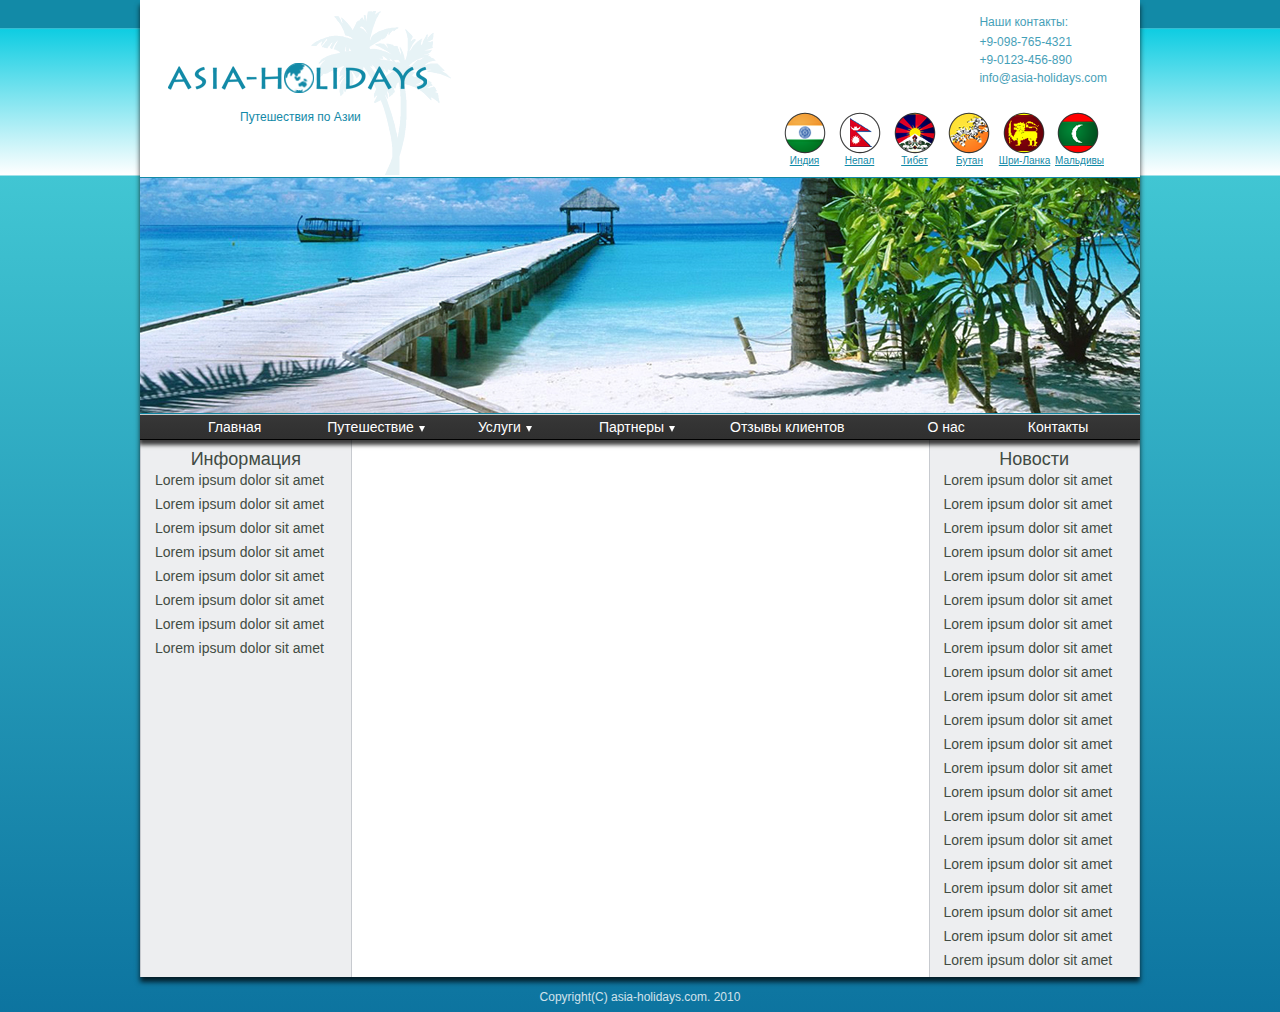
<file: HTML_4/index.html>
<!DOCTYPE html>
<html lang="ru">
<head>
	<meta charset="UTF-8">
	<title>Asia-HOLIDAYS</title>
	<link rel="stylesheet" href="css/reset-min.css">
	<link rel="stylesheet" href="css/style.css">
</head>
<body>
<div class="container-box">
	<header>
		<div class="company clearfix">
			<a href="" class="logo">
				<img src="img\logo.png" alt="logo" title="logo">
				<span>Путешествия по Азии</span>
			</a>
			<div class="contact">
			<div class="telephone">
				<p>Наши контакты:</p>
				<p>+9-098-765-4321</p>
				<p>+9-0123-456-890</p>
				<p>info@asia-holidays.com</p>
			</div>
			<ul class="countries">
				<li><a href="#" class="india">Индия</a></li>
				<li><a href="#"	class="nepal">Непал</a></li>
				<li><a href="#"	class="tibet">Тибет</a></li>
				<li><a href="#"	class="bhutan">Бутан</a></li>
				<li><a href="#"	class="sri-lanka">Шри-Ланка</a></li>
				<li><a href="#"	class="maldives">Мальдивы</a></li>
			</ul>
			</div>
		</div>
	</header>
		<div class="image">
			<img src="img/photo.jpg" alt="photo" title="photo">
		</div>
		<nav class="main-menu">
			<ul>
				<li class="main-page"><a href="#">Главная</a></li>
				<li class="travel-page"><a href="#"  class="triangle">Путешествие</a>
					<ul class="submenu">
						<li><a href="#">Путешествие 1</a></li>
						<li><a href="#">Путешествие 2</a></li>
						<li><a href="#">Путешествие 3</a></li>
						<li><a href="#">Путешествие 4</a></li>
						<li><a href="3">Путешествие 5</a></li>
					</ul>
				</li>
				<li class="service-page"><a href="#" class="triangle">Услуги</a>
					<ul class="submenu">
						<li><a href="#">Услуга 1</a></li>
						<li><a href="#">Услуга 2</a></li>
						<li><a href="#">Услуга 3</a></li>
						<li><a href="#">Услуга 4</a></li>
					</ul>
				</li>
				<li class="partners-page"><a href="#" class="triangle">Партнеры</a>
					<ul class="submenu">
						<li><a href="#">Партнеры 1</a></li>
						<li><a href="#">Партнеры 2</a></li>
						<li><a href="#">Партнеры 3</a></li>
						<li><a href="#">Партнеры 4</a></li>
						<li><a href="#">Партнеры 5</a></li>
					</ul>
				</li>
				<li class="comment-page"><a href="#">Отзывы клиентов</a></li>
				<li class="about-page"><a href="#">О нас</a></li>
				<li class="contact-page"><a href="#">Контакты</a></li>
			</ul>
		</nav>
		
		<div class="container">
			<div class="bg-right">
				<div class="bg-center">
					<div class="bg-left">
						<div class="left-column clearfix">
							<h3>Информация</h3>
							<a href="#">Lorem ipsum dolor sit amet</a>
							<a href="#">Lorem ipsum dolor sit amet</a>
							<a href="#">Lorem ipsum dolor sit amet</a>
							<a href="#">Lorem ipsum dolor sit amet</a>
							<a href="#">Lorem ipsum dolor sit amet</a>
							<a href="#">Lorem ipsum dolor sit amet</a>
							<a href="#">Lorem ipsum dolor sit amet</a>
							<a href="#">Lorem ipsum dolor sit amet</a>	
						</div>
						<div class="center-column clearfix"></div>
						<div class="right-column clearfix">
							<h3>Новости</h3>
							<a href="#">Lorem ipsum dolor sit amet</a>
							<a href="#">Lorem ipsum dolor sit amet</a>
							<a href="#">Lorem ipsum dolor sit amet</a>
							<a href="#">Lorem ipsum dolor sit amet</a>
							<a href="#">Lorem ipsum dolor sit amet</a>
							<a href="#">Lorem ipsum dolor sit amet</a>
							<a href="#">Lorem ipsum dolor sit amet</a>
							<a href="#">Lorem ipsum dolor sit amet</a>
							<a href="#">Lorem ipsum dolor sit amet</a>
							<a href="#">Lorem ipsum dolor sit amet</a>
							<a href="#">Lorem ipsum dolor sit amet</a>
							<a href="#">Lorem ipsum dolor sit amet</a>
							<a href="#">Lorem ipsum dolor sit amet</a>
							<a href="#">Lorem ipsum dolor sit amet</a>
							<a href="#">Lorem ipsum dolor sit amet</a>
							<a href="#">Lorem ipsum dolor sit amet</a>
							<a href="#">Lorem ipsum dolor sit amet</a>
							<a href="#">Lorem ipsum dolor sit amet</a>	
							<a href="#">Lorem ipsum dolor sit amet</a>
							<a href="#">Lorem ipsum dolor sit amet</a>
							<a href="#">Lorem ipsum dolor sit amet</a>
						</div>
					</div>
				</div>
			</div>
		</div>
</div>
<footer>
	<span>Copyright(C) asia-holidays.com. 2010</span>
</footer>
</body>	
</html>
</file>
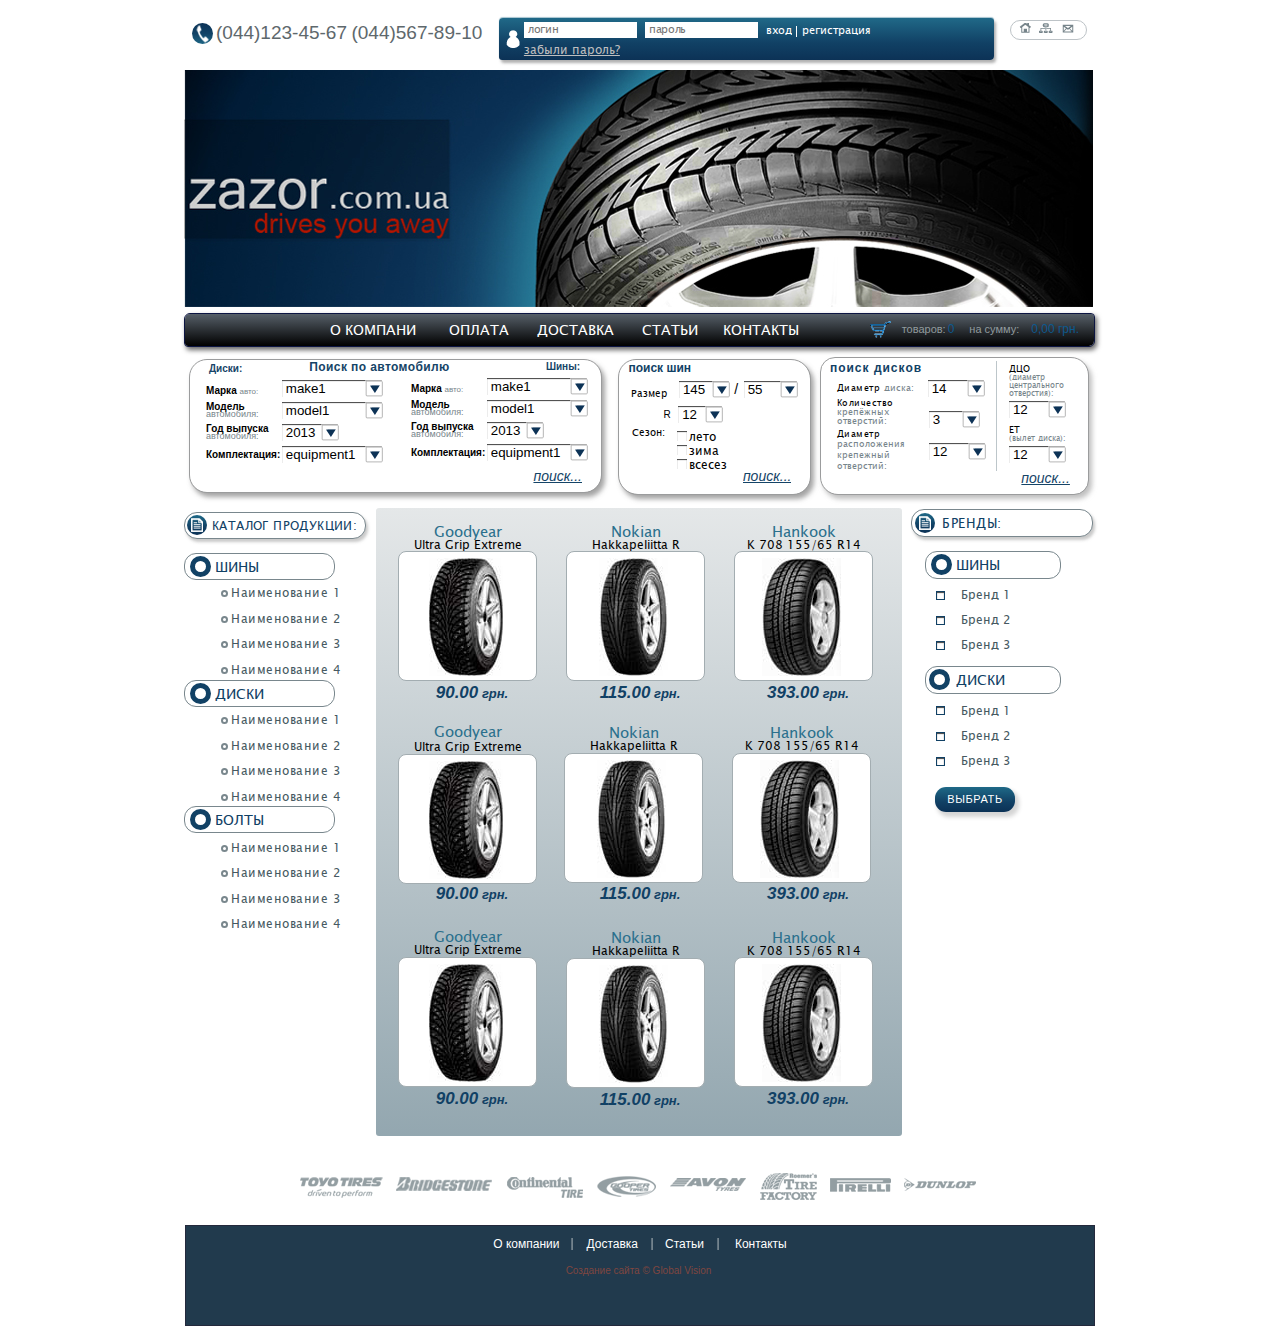
<file: HTML_6/index.html>
<!DOCTYPE html>
<html lang="ru">
<head>
	<meta http-equiv="X-UA-Compatible" content="IE=edge">
	<meta charset="UTF-8">
	<title>ZAZOR</title>
	<link rel="stylesheet" href="css/reset-min.css">
	<link rel="stylesheet" href="css/style.css">
	<meta name="viewport" content="width=device-width, initial-scale=1">
</head>
<body>
	<div class="center">
		<header class="clearfix">
		<div class="phon clearfix">
			<div class="phon-icon"></div>
			<span>(044)123-45-67</span>
			<span>(044)567-89-10</span>
		</div>
		<div class="login">
			<form action="" method="post" class="user-panel">
				<input type="text" name="username" placeholder="логин" class="username">
				<input type="password" name="password" placeholder="пароль" class="password">
				<input type="submit" value="вход" class="submit">
			</form>
			<a href="#" class="registration">регистрация</a>
			<a href="#" class="recover">забыли пароль?</a>
		</div>
		<nav class='navi'>
			<ul class="clearfix">
				<li><a href="#" class="home"></a></li>
				<li><a href="#" class="map"></a></li>
				<li><a href="#" class="message"></a></li>
			</ul>
		</nav>
		<div class="photo-logo">
			<img src="img/photo.jpg" alt="photo" title="photo" class="photo">
			<a href="#" class="logo"></a>
		</div>
		<div class="main-line">
			<nav class="menu">
				<ul class="clearfix">
					<li><a href="#">О компани</a></li>
					<li><a href="#">Оплата</a></li>
					<li><a href="#">Доставка</a></li>
					<li><a href="#">Статьи</a></li>
					<li><a href="#">Контакты</a></li>
				</ul>
			</nav>
			<div class="bag-summary">
				<a href="#"></a>
				<p class="item-p">товаров:<span class="item-count">0</span></p>
				<p class="count-p">на сумму:<span class="count">0,00  грн.</span></p>
			</div>
		</div>
		</header>
		<aside class="search">
			<form action="#" method="post" class="car"><!-- START form .car -->
				<div class="search-header clearfix"><!-- START search-header -->
					<h3 class="car-h3l">Диски:</h3>
					<h2 class="car-h2">Поиск по автомобилю</h2>
					<h3 class="car-h3r">Шины:</h3>
				</div> <!-- END search-header -->
				<div class="select-wrapper"><!-- START select-wrapper -->
					<div class="select-item left"><!-- START select-item left -->
						<div class="make-avto">
							<p>Марка <span class="avto">авто:</span></p>
							<div class="make-wrapper">
								<select name="make" id="make" class="make">
									<option value="">make1</option>
									<option value="">make2</option>
									<option value="">make3</option>
								</select>
								<span class="select-button"></span>
							</div>
						</div>
						<div class="model-avto">
							<p>Модель <span>автомобиля:</span></p>
							<div class="model-wrapper">	
								<select name="model" id="model" class="model">
									<option value="">model1</option>
									<option value="">model2</option>
									<option value="">model3</option>
								</select>
								<span class="select-button"></span>
							</div>
						</div>
						<div class="year-avto">
							<p>Год выпуска <span>автомобиля:</span></p>
							<div class="year-wrapper">		
								<select name="year" id="year" class="year">
									<option value="">2013</option>
									<option value="">2014</option>
									<option value="">2015</option>
								</select>
								<span class="select-button"></span>
							</div>
						</div>
						<div class="equipment-avto">
							<p>Комплектация:</p>
							<div class="equipment-wrapper">	
								<select name="equipment" id="equipment" class="equipment">
									<option value="">equipment1</option>
									<option value="">equipment2</option>
									<option value="">equipment3</option>
								</select>
								<span class="select-button"></span>
							</div>
						</div>
					</div><!-- END select-item left -->
					<div class="select-item right"><!-- START select-item right -->
						<div class="make-avto">
							<p class="make-right">Марка <span class="avto">авто:</span></p>
							<div class="make-wrapper">
								<select name="make" id="make" class="make">
									<option value="">make1</option>
									<option value="">make2</option>
									<option value="">make3</option>
								</select>
								<span class="select-button"></span>
							</div>
						</div>
						<div class="model-avto">
							<p>Модель <span>автомобиля:</span></p>
							<div class="model-wrapper">	
								<select name="model" id="model" class="model">
									<option value="">model1</option>
									<option value="">model2</option>
									<option value="">model3</option>
								</select>
								<span class="select-button"></span>
							</div>
						</div>
						<div class="year-avto">
							<p>Год выпуска <span>автомобиля:</span></p>
							<div class="year-wrapper">		
								<select name="year" id="year" class="year">
									<option value="">2013</option>
									<option value="">2014</option>
									<option value="">2015</option>
								</select>
								<span class="select-button"></span>
							</div>
						</div>
						<div class="equipment-avto">
							<p>Комплектация:</p>
							<div class="equipment-wrapper">	
								<select name="equipment" id="equipment" class="equipment">
									<option value="">equipment1</option>
									<option value="">equipment2</option>
									<option value="">equipment3</option>
								</select>
								<span class="select-button"></span>
							</div>
						</div>
					</div><!-- END select-item right -->
				</div><!-- END select-wrapper -->
				<input type="submit" value="поиск..." class="submit-car">
			</form><!-- END form .car -->
			<form action="#" method="post" class="tire"><!-- START form .tire -->
				<h2 class="tire-h2">поиск шин</h2>
				<div class="size">
					<p class="size-p">Размер</p>
					<div class="size-tire">
						<div class="width-tire-box">
							<select name="width-tire" id="width-tire" class="width-tire">
								<option value="">145</option>
								<option value="">155</option>
								<option value="">165</option>
							</select>
							<span class="select-button"></span>
						</div>
						<span>/</span>
						<div class="height-tire-box">
							<select name="height-tire" id="height-tire" class="height-tire">
								<option value="">55</option>
								<option value="">60</option>
								<option value="">65</option>
							</select>
							<span class="select-button"></span>
						</div>
					</div>
				</div>
				<div class="diameter">
					<p>R</p>
					<div class="diameter-tire-box">	
						<select name="diameter-tire" id="diameter-tire" class="diameter-tire">
							<option value="">12</option>
							<option value="">13</option>
							<option value="">14</option>
						</select>
						<span class="select-button"></span>
					</div>
				</div>
				<div class="season">
					<p>Сезон:</p>
					<div class="season-wrapper">	
						<p>
							<input type="radio" name="season" id="summer">
							<label for="summer">лето</label>
						</p>
						<p>
							<input type="radio" name="season" id="winter">
							<label for="winter">зима</label>
						</p>
						<p>
							<input type="radio" name="season" id="summer-winter">
							<label for="summer-winter">всесез</label> 
						</p>
					</div>
				</div>
				<input type="submit" value="поиск..." class="submit-car">
			</form><!-- END form .tire -->
			<form action="#" method="post" class="disk"><!-- START form .disk -->
				<div class="select-wrapper"><!-- START select-wrapper -->
					<div class="select-item-left"><!-- START select-item-left -->
					<h2 class="disk-h2">поиск дисков</h2>
						<div class="diameter-disk">
							<p>Диаметр <span>диска:</span></p>
							<div class="diameter-disk-wrapper">
								<select name="diameterdisk" id="diameterdisk" class="diameterdisk">
									<option value="">14</option>
									<option value="">15</option>
									<option value="">16</option>
								</select>
								<span class="select-button"></span>
							</div>
						</div>
						<div class="fasteners-disk">
							<p>Количество <span>крепёжных отверстий:</span></p>
							<div class="fasteners-wrapper">	
								<select name="fasteners" id="fasteners" class="fasteners">
									<option value="">3</option>
									<option value="">4</option>
									<option value="">6</option>
								</select>
								<span class="select-button"></span>
							</div>
						</div>
						<div class="diameter-fasteners">
							<p>Диаметр <span>расположения крепежный отверстий:</span></p>
							<div class="diameter-fasteners-wrapper">		
								<select name="diameterfasteners" id="diameterfasteners" class="diameterfasteners">
									<option value="">12</option>
									<option value="">13</option>
									<option value="">14</option>
								</select>
								<span class="select-button"></span>
							</div>
						</div>
					</div><!-- END select-item-left -->
					<div class="select-item-right"><!-- START select-item-right -->
						<div class="dco-avto">
							<p>ДЦО <span>(диаметр  центрального  отверстия):</span></p>
							<div class="dco-wrapper">
								<select name="dco" id="dco" class="dco">
									<option value="">12</option>
									<option value="">13</option>
									<option value="">14</option>
								</select>
								<span class="select-button"></span>
							</div>
						</div>
						<div class="et-avto">
							<p>ЕТ <span>(вылет диска):</span></p>
							<div class="et-wrapper">	
								<select name="et" id="et" class="et">
									<option value="">12</option>
									<option value="">13</option>
									<option value="">14</option>
								</select>
								<span class="select-button"></span>
							</div>
						</div>
					</div><!-- END select-item-right -->
				</div><!-- END select-wrapper -->
				<input type="submit" value="поиск..." class="submit-car">
			</form><!-- END form .disk -->	
		</aside>
		<main class="clearfix"> <!-- START main -->
			<section class="section-left"><!-- START .section-left -->
				<h2>Каталог продукции:</h2>
				<h3>Шины</h3>
				<nav>
					<ul>
						<li><a href="#">Наименование 1</a></li>
						<li><a href="#">Наименование 2</a></li>
						<li class="li--margin"><a href="#">Наименование 3</a></li>
						<li><a href="#">Наименование 4</a></li>
					</ul>
				</nav>
				<h3 class="h3-disk">Диски</h3>
				<nav>
					<ul>
						<li><a href="">Наименование 1</a></li>
						<li><a href="">Наименование 2</a></li>
						<li class="li--margin"><a href="">Наименование 3</a></li>
						<li><a href="">Наименование 4</a></li>
					</ul>
				</nav>
				<h3 class="h3-bolt">Болты</h3>
				<nav>
					<ul>
						<li class="li--margin2"><a href="">Наименование 1</a></li>
						<li class="li--margin"><a href="">Наименование 2</a></li>
						<li><a href="">Наименование 3</a></li>
						<li class="li--margin"><a href="">Наименование 4</a></li>
					</ul>
				</nav>	
			</section><!-- END .section-left -->
			<div class="content">
				<div class="item-box first">
					<p class="p-name">Goodyear</p>
					<p class="p-model">Ultra Grip Extreme</p>
					<a href="#">
						<img src="img/1.jpg" alt="Goodyear-tire" title="Goodyear-tire">
					</a>
					<p class="p-price"><span class="price">90.00</span>
					<span class="currency">&nbsp;грн.</span></p>
				</div>
				<div class="item-box second">
					<p class="p-name">Nokian</p>
					<p class="p-model">Hakkapeliitta R</p>
					<a href="#">
						<img src="img/2.jpg" alt="Nokian-tire" title="Nokian-tire">
					</a>
					<p class="p-price"><span class="price">115.00</span>
					<span class="currency">&nbsp;грн.</span></p>
				</div>
				<div class="item-box third">
					<p class="p-name">Hankook</p>
					<p class="p-model">K 708 155/65 R14</p>
					<a href="#">
						<img src="img/3.jpg" alt="Hankook-tire" title="Hankook-tire">
					</a>
					<p class="p-price"><span class="price">393.00</span>
					<span class="currency">&nbsp;грн.</span></p>
				</div>
				<div class="item-box first row2">
					<p class="p-name">Goodyear</p>
					<p class="p-model">Ultra Grip Extreme</p>
					<a href="#">
						<img src="img/1.jpg" alt="Goodyear-tire" title="Goodyear-tire">
					</a>
					<p class="p-price"><span class="price">90.00</span>
					<span class="currency">&nbsp;грн.</span></p>
				</div>
				<div class="item-box second row2">
					<p class="p-name">Nokian</p>
					<p class="p-model">Hakkapeliitta R</p>
					<a href="#">
						<img src="img/2.jpg" alt="Nokian-tire" title="Nokian-tire">
					</a>
					<p class="p-price"><span class="price">115.00</span>
					<span class="currency">&nbsp;грн.</span></p>
				</div>
				<div class="item-box third row2">
					<p class="p-name">Hankook</p>
					<p class="p-model">K 708 155/65 R14</p>
					<a href="#">
						<img src="img/3.jpg" alt="Hankook-tire" title="Hankook-tire">
					</a>
					<p class="p-price"><span class="price">393.00</span>
					<span class="currency">&nbsp;грн.</span></p>
				</div>
				<div class="item-box first row3">
					<p class="p-name">Goodyear</p>
					<p class="p-model">Ultra Grip Extreme</p>
					<a href="#">
						<img src="img/1.jpg" alt="Goodyear-tire" title="Goodyear-tire">
					</a>
					<p class="p-price"><span class="price">90.00</span>
					<span class="currency">&nbsp;грн.</span></p>
				</div>
				<div class="item-box second row3">
					<p class="p-name">Nokian</p>
					<p class="p-model">Hakkapeliitta R</p>
					<a href="#">
						<img src="img/2.jpg" alt="Nokian-tire" title="Nokian-tire">
					</a>
					<p class="p-price"><span class="price">115.00</span>
					<span class="currency">&nbsp;грн.</span></p>
				</div>
				<div class="item-box third row3">
					<p class="p-name">Hankook</p>
					<p class="p-model">K 708 155/65 R14</p>
					<a href="#">
						<img src="img/3.jpg" alt="Hankook-tire" title="Hankook-tire">
					</a>
					<p class="p-price"><span class="price">393.00</span>
					<span class="currency">&nbsp;грн.</span></p>
				</div>	
			</div>		
			<section class="section-right"><!-- START .section-right -->
				<form action="#" method="post" class="form-right"><!-- START form .disk -->
					<h2>Бренды:</h2>
					<h3>Шины</h3>
					<div class="right-tire">	
						<p>
							<input type="checkbox" name="brand" id="brand1">
							<label for="brand1">Бренд 1</label>
						</p>
						<p>
							<input type="checkbox" name="brand" id="brand2">
							<label for="brand2">Бренд 2</label>
						</p>
						<p>
							<input type="checkbox" name="brand" id="brand3">
							<label for="brand3">Бренд 3</label> 
						</p>
					</div>		
					<h3 class="h3-disk">Диски</h3>
					<div class="right-disk">	
						<p>
							<input type="checkbox" name="disk-brand" id="disk-brand1">
							<label for="disk-brand1">Бренд 1</label>
						</p>
						<p>
							<input type="checkbox" name="disk-brand" id="disk-brand2">
							<label for="disk-brand2">Бренд 2</label>
						</p>
						<p>
							<input type="checkbox" name="disk-brand" id="disk-brand3">
							<label for="disk-brand3">Бренд 3</label>
						</p>
					</div>	
					<input type="submit" value="выбрать" class="submit-select">
				</form>
			</section><!-- END .section-right -->
		</main><!-- END main -->
		<aside>
			<ul class="brand-sprit">
				<li><a href="#" class="brand-img1"></a></li>
				<li><a href="#" class="brand-img2"></a></li>
				<li><a href="#" class="brand-img3"></a></li>
				<li><a href="#" class="brand-img4"></a></li>
				<li><a href="#" class="brand-img5"></a></li>
				<li><a href="#" class="brand-img6"></a></li>
				<li><a href="#" class="brand-img7"></a></li>
				<li><a href="#" class="brand-img8"></a></li>
			</ul>
		</aside>
		<footer>
			<nav class="footer-menu">
				<ul>
					<li><a href="#">О компании</a></li>
					<li><a href="#">Доставка</a></li>
					<li><a href="#">Статьи</a></li>
					<li><a href="#">Контакты</a></li>
				</ul>
			</nav>
			<span> Создание сайта &copy; Global Vision</span>
		</footer>
	</div>	
</body>	
</html>
</file>
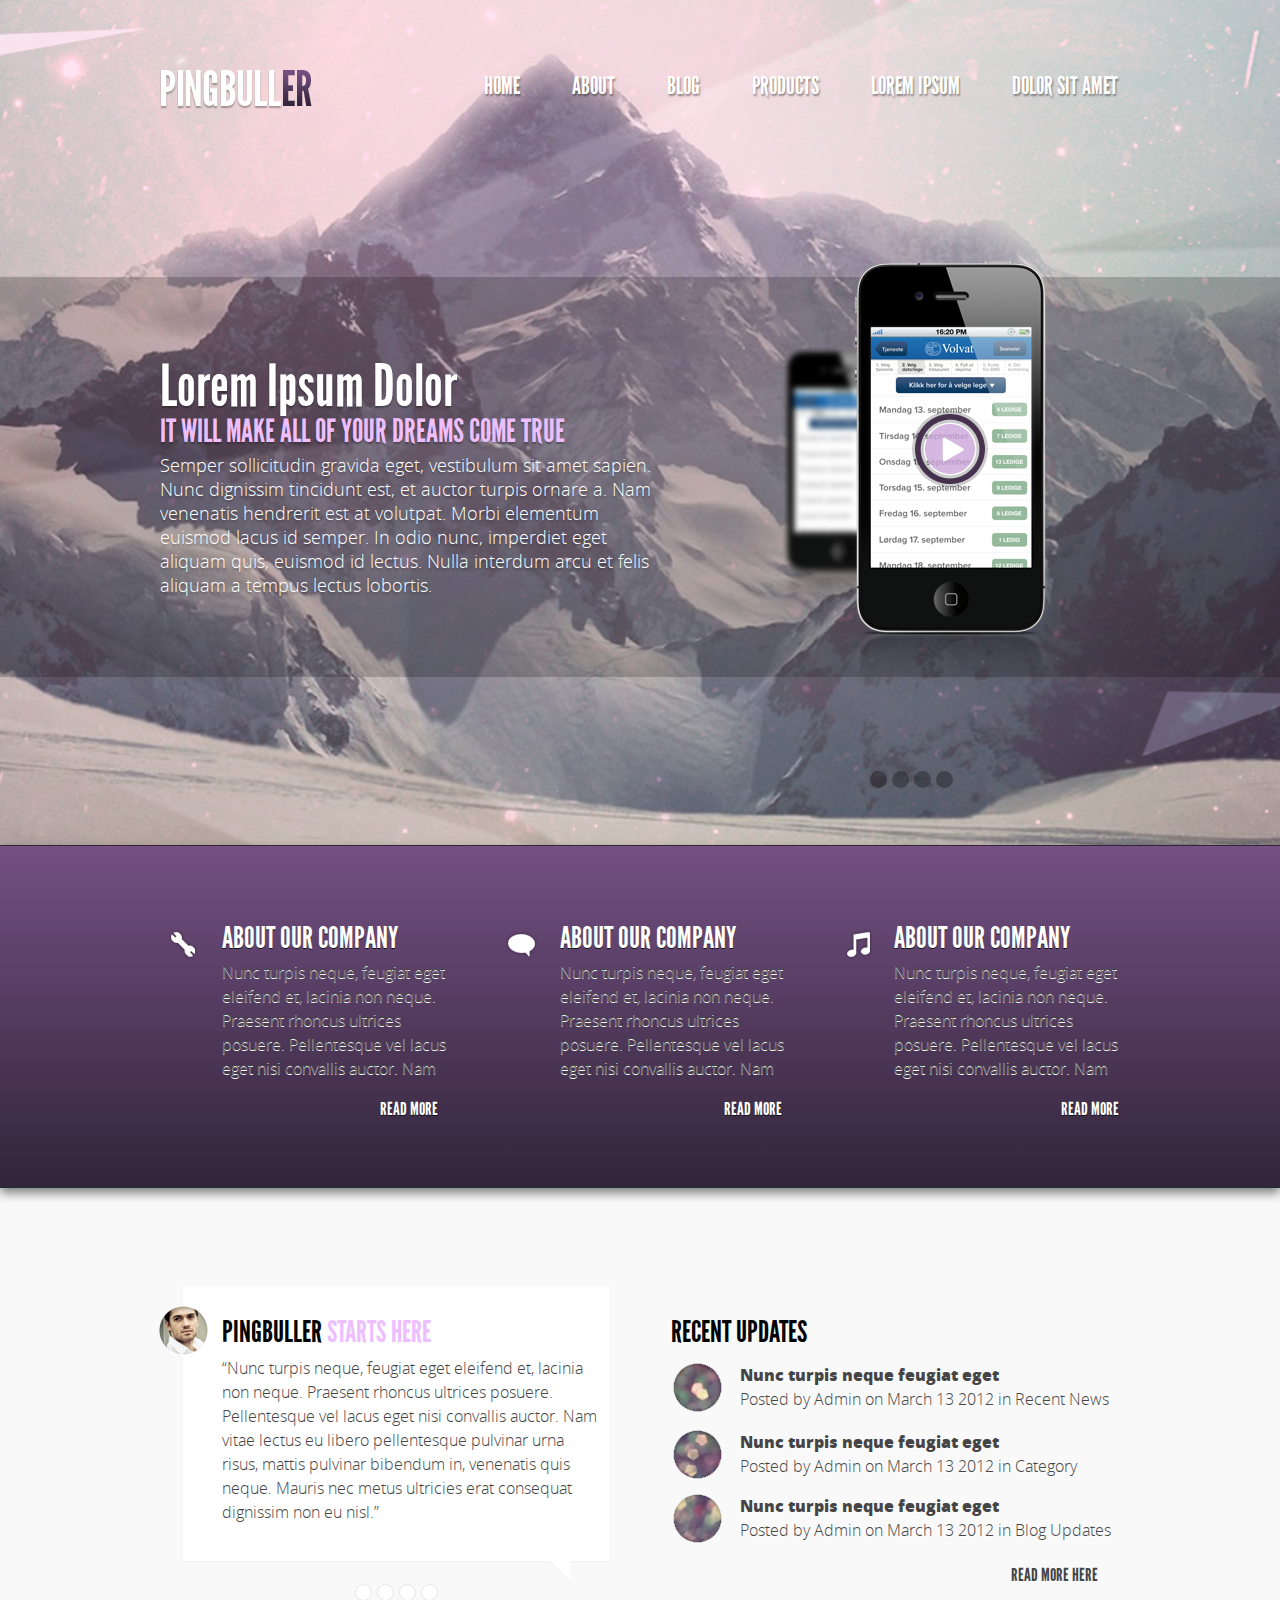
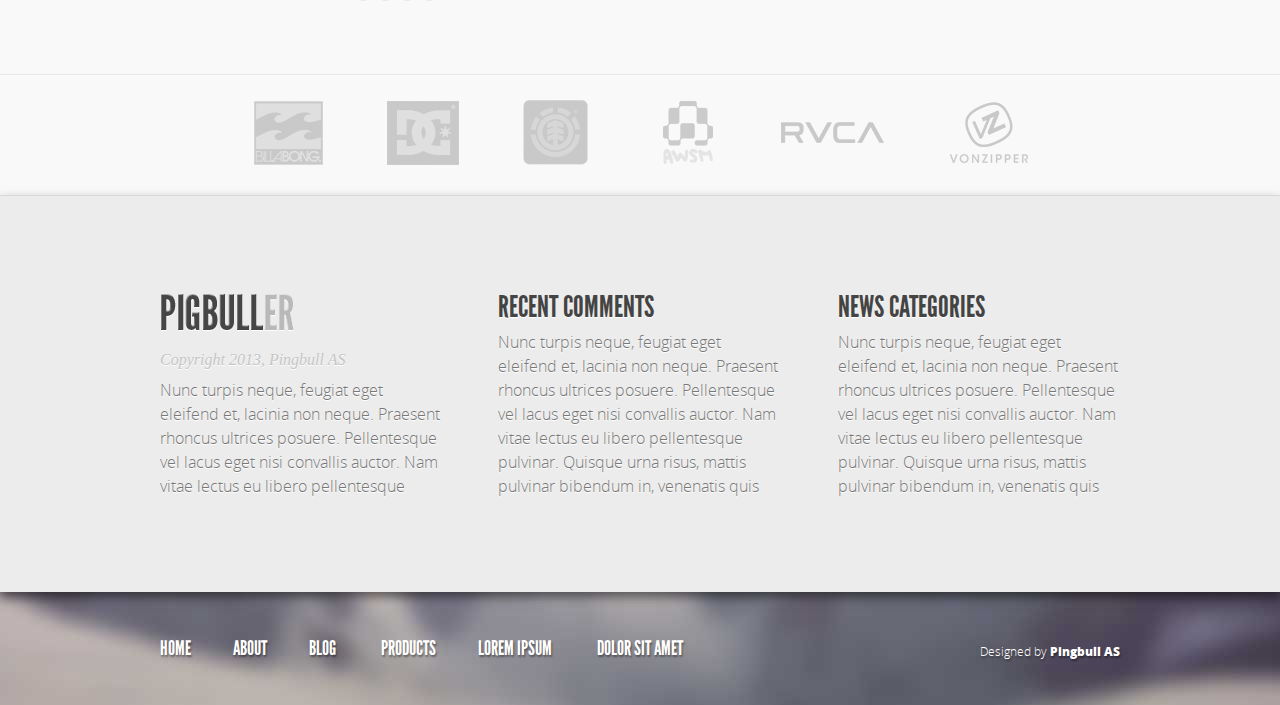
<file: HTML_9/index.html>
<!DOCTYPE html>
<html lang="ru">
<head>
	<meta http-equiv="X-UA-Compatible" content="IE=edge">
	<meta charset="UTF-8">
	<title>PINGBULLER</title>
	<![if !IE]>
        <link rel="stylesheet" href="css/reset-min.css">
        <link rel="stylesheet" href="css/style.css">
        <link rel="stylesheet" href="css/style_768px.css">
        <link rel="stylesheet" href="css/style_480px.css">
        <link rel="stylesheet" href="css/style_320px.css">
    <![endif]>
    <!--[if (gte IE 9)]>
        <link rel="stylesheet" href="css/reset-min.css">
        <link rel="stylesheet" href="css/style.css">
        <link rel="stylesheet" href="css/style_768px.css">
        <link rel="stylesheet" href="css/style_480px.css">
        <link rel="stylesheet" href="css/style_320px.css">
    <![endif]-->
    <!--[if (lte IE 8)]>
        <link rel="stylesheet" href="css/reset.css">
        <link rel="stylesheet" href="css/style_ie.css">
    <![endif]-->
 	<!--[if lt IE 9]>
	    <script src="https://cdn.jsdelivr.net/html5shiv/3.7.3/html5shiv.min.js"></script>
		<script src="https://cdn.jsdelivr.net/respond/1.4.2/respond.min.js"></script>
    <![endif]-->
	<meta name="viewport" content="width=device-width">
</head>
<body>
<header>
	<div class="center clearfix">	
		<a href="#" class="logo"><img src="img/logo.png" alt="logo" title="logo"></a>
		<nav class="menu">
			<ul class="clearfix">
				<li class="menu__inner"><a href="#" class="menu__link first">Home</a></li>
				<li class="menu__inner"><a href="#" class="menu__link">About</a></li>
				<li class="menu__inner"><a href="#" class="menu__link">Blog </a></li>
				<li class="menu__inner"><a href="#" class="menu__link">Products</a></li>
				<li class="menu__inner"><a href="#" class="menu__link">Lorem Ipsum</a></li>
				<li class="menu__inner last"><a href="#" class="menu__link last">Dolor Sit Amet</a></li>
			</ul>
		</nav>
	</div>
	<div class="slider__wrapper">
		<article class="slider__article center">
			<h1 class="slider__h1">Lorem Ipsum Dolor</h1>
			<h3 class="slider__h3">IT WILL MAKE ALL OF YOUR DREAMS COME TRUE</h3>
			<p class="slider__p">Semper sollicitudin gravida eget, vestibulum sit amet sapien. Nunc dignissim tincidunt est, et auctor turpis ornare a. Nam venenatis hendrerit est at volutpat. Morbi elementum euismod lacus id semper. In odio nunc, imperdiet eget aliquam quis, euismod id lectus. Nulla interdum arcu et felis aliquam a tempus lectus lobortis.</p>
			<div class="slider__img">
				<img src="img/Iphone-sm.png" alt="iphone-sm" title="Iphone-sm" class="slider__item1">
				<img src="img/Iphone-big.png" alt="iphone-big" title="Iphone-big" class="slider__item2">
				<button type="button" class="play" title="play"></button>
			</div>
			<button type="button" class="slider__left-array"></button>
			<button type="button" class="slider__right-array"></button>
			<nav class="navigition slider">
				<ul class="clearfix">	
					<li class="navigition__item slider">
						<input type="radio" name="navigition__item--active" class="navigition__item--active">
						<span class="navigition__item-decoration slider"></span>
					</li>
					<li class="navigition__item slider">
						<input type="radio" name="navigition__item--active" class="navigition__item--active">
						<span class="navigition__item-decoration slider"></span>
					</li>
					<li class="navigition__item slider">
						<input type="radio" name="navigition__item--active" class="navigition__item--active">
						<span class="navigition__item-decoration slider"></span>
					</li>
					<li class="navigition__item slider last">
						<input type="radio" name="navigition__item--active" class="navigition__item--active">
						<span class="navigition__item-decoration slider last"></span>
					</li>
				</ul>
			</nav>
		</article>
	</div>
</header>
<section class="about__wrapper">
	<div class="center flex">
		<article class="adout__article first clearfix">
			<h3 class="about__header">ABOUT OUR COMPANY</h3>
			<p class="about__text">Nunc turpis neque, feugiat eget eleifend et, lacinia non neque. Praesent rhoncus ultrices posuere. Pellentesque vel lacus eget nisi convallis auctor. Nam</p>
			<a href="#" class="about__more first">Read more</a>
		</article>
		<article class="adout__article second clearfix">
			<h3 class="about__header">ABOUT OUR COMPANY</h3>
			<p class="about__text">Nunc turpis neque, feugiat eget eleifend et, lacinia non neque. Praesent rhoncus ultrices posuere. Pellentesque vel lacus eget nisi convallis auctor. Nam</p>
			<a href="#" class="about__more second">Read more</a>
		</article>
		<article class="adout__article third clearfix">
			<h3 class="about__header">ABOUT OUR COMPANY</h3>
			<p class="about__text">Nunc turpis neque, feugiat eget eleifend et, lacinia non neque. Praesent rhoncus ultrices posuere. Pellentesque vel lacus eget nisi convallis auctor. Nam</p>
			<a href="#" class="about__more third">Read more</a>
		</article>
	</div>
</section>
<section class="blog__wrapper">
	<div class="center clearfix">
		<div class="blog__element first">
			<h2 class="blog__element__header here">PingbulLer <span>starts here</span></h2>
			<p class="blog__element__text">“Nunc turpis neque, feugiat eget eleifend et, lacinia non neque. Praesent rhoncus ultrices posuere. Pellentesque vel lacus eget nisi convallis auctor. Nam vitae lectus eu libero pellentesque pulvinar urna risus, mattis pulvinar bibendum in, venenatis quis neque. Mauris nec metus ultricies erat consequat dignissim non eu nisl.”</p>
			<nav class="navigition blog">
				<ul class="clearfix">	
					<li class="navigition__item blog">
						<input type="radio" name="navigition__item--active" class="navigition__item--active">
						<span class="navigition__item-decoration blog"></span>
					</li>
					<li class="navigition__item blog">
						<input type="radio" name="navigition__item--active" class="navigition__item--active">
						<span class="navigition__item-decoration blog"></span>
					</li>
					<li class="navigition__item blog">
						<input type="radio" name="navigition__item--active" class="navigition__item--active">
						<span class="navigition__item-decoration blog"></span>
					</li>
					<li class="navigition__item blog last">
						<input type="radio" name="navigition__item--active" class="navigition__item--active">
						<span class="navigition__item-decoration blog last"></span>
					</li>
				</ul>
			</nav>
		</div>
		<div class="blog__element second">
			<h2 class="blog__element__header">RECENT UPDATES</h2>
			<article class="blog__element__article--updates first">
				<h4 class="blog__element__h4--updates">Nunc turpis neque feugiat eget</h4>
				<p class="blog__element__text--updates"> 
Posted by Admin on March 13 2012 in Recent News</p>
			</article>
			<article class="blog__element__article--updates second">
				<h4 class="blog__element__h4--updates">Nunc turpis neque feugiat eget</h4>
				<p class="blog__element__text--updates"> 
Posted by Admin on March 13 2012 in Category</p>
			</article>
			<article class="blog__element__article--updates third">
				<h4 class="blog__element__h4--updates">Nunc turpis neque feugiat eget</h4>
				<p class="blog__element__text--updates"> 
Posted by Admin on March 13 2012 in Blog Updates</p>
			</article>
			<a href="#" class="about__more blog">Read more here</a>
			<a href="#" class="about__more-sm blog">MORE BLOG POSTS</a>
		</div>
	</div>
</section>
<section class="partners">
	<div class="center">
		<nav>
			<ul class="partners__navigations">
				<li class="partners__navigations__items--1"><a href="#" class="partners__navigations__items--link--1"><img src="img/client1.png" alt="client1" title="client1" class="partners__navigations__items--img--1"></a></li>
				<li class="partners__navigations__items--2"><a href="#" class="partners__navigations__items--link--2"><img src="img/client2.png" alt="client2" title="client2" class="partners__navigations__items--img--2"></a></li>
				<li class="partners__navigations__items--3"><a href="#" class="partners__navigations__items--link--3"><img src="img/client3.png" alt="client3" title="client3" class="partners__navigations__items--img--3"></a></li>
				<li class="partners__navigations__items--4"><a href="#" class="partners__navigations__items--link--4"><img src="img/client4.png" alt="client4" title="client4" class="partners__navigations__items--img--4"></a></li>
				<li class="partners__navigations__items--5"><a href="#" class="partners__navigations__items--link--5"><img src="img/client5.png" alt="client5" title="client5" class="partners__navigations__items--img--5"></a></li>
				<li class="partners__navigations__items--6"><a href="#" class="partners__navigations__items--link--6"><img src="img/client6.png" alt="client6" title="client6" class="partners__navigations__items--img--6"></a></li>
			</ul>
		</nav>
	</div>
</section>
<section class="lorem">
	<div class="center">
		<div class="news news--first">
			<a href="" class="logo--bottom"><img src="img/logo-bottom.png" alt="logo" title="logo" class="logo__img--bottom"></a>
			<span class="copyright">Copyright 2013, Pingbull AS</span>
			<h3 class="news__header--sm">NEWS CATEGORIES</h3>
			<p class="news__text">Nunc turpis neque, feugiat eget eleifend et, lacinia non neque. Praesent rhoncus ultrices posuere. Pellentesque vel lacus eget nisi convallis auctor. Nam vitae lectus eu libero pellentesque pulvinar. Quisque urna risus, mattis pulvinar bibendum in, venenatis quis</p>
		</div>
		<div class="news news--second">
			<h3 class="news__header">RECENT COMMENTS</h3>
			<h3 class="news__header--sm">NEWS CATEGORIES</h3>
			<p class="news__text">Nunc turpis neque, feugiat eget eleifend et, lacinia non neque. Praesent rhoncus ultrices posuere. Pellentesque vel lacus eget nisi convallis auctor. Nam vitae lectus eu libero pellentesque pulvinar. Quisque urna risus, mattis pulvinar bibendum in, venenatis quis </p>
		</div>
		<div class="news news--third">
			<h3 class="news__header">NEWS CATEGORIES</h3>
			<p class="news__text">Nunc turpis neque, feugiat eget eleifend et, lacinia non neque. Praesent rhoncus ultrices posuere. Pellentesque vel lacus eget nisi convallis auctor. Nam vitae lectus eu libero pellentesque pulvinar. Quisque urna risus, mattis pulvinar bibendum in, venenatis quis </p>
		</div>
	</div>
</section>
<footer>
	<div class="center clearfix">
		<nav class="footer__menu">
			<ul class="clearfix">
				<li class="footer__menu__inner"><a href="#" class="footer__menu__link">Home</a></li>
				<li class="footer__menu__inner"><a href="#" class="footer__menu__link">About</a></li>
				<li class="footer__menu__inner margin"><a href="#" class="footer__menu__link">Blog </a></li>
				<li class="footer__menu__inner"><a href="#" class="footer__menu__link">Products</a></li>
				<li class="footer__menu__inner margin"><a href="#" class="footer__menu__link">Lorem Ipsum</a></li>
				<li class="footer__menu__inner last"><a href="#" class="footer__menu__link last">Dolor Sit Amet</a></li>
			</ul>
		</nav>
		<p class="design">Designed by <a href="#" class="design__link">Pingbull AS</a></p>
	</div>		
</footer>
</body>	
</html>
</file>
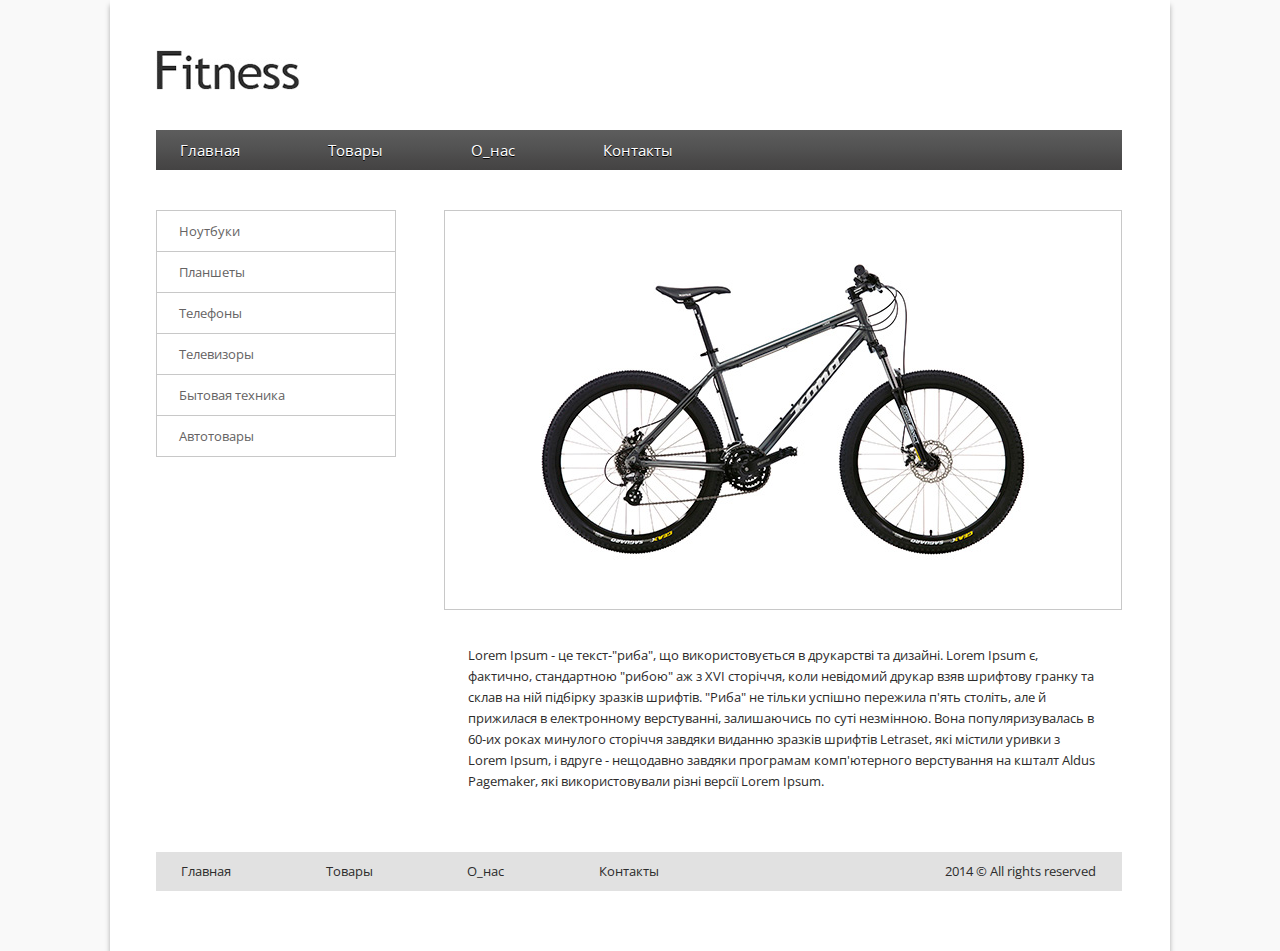
<file: HTML_3/HTML_3/index.html>
<!DOCTYPE html>
<html lang="ru">
<head>
	<meta charset="UTF-8">
	<title>Fitness</title>
	<link rel="stylesheet" href="css/style.css">
	<link href="https://fonts.googleapis.com/css?family=Open+Sans" rel="stylesheet">
</head>
<body>
	<div class="container">
		<header>
			<a href=""><img src="img/logo.jpg" alt="logo" title="logo"></a>
			<nav class="main-menu">
				<ul>
					<li><a href="">Главная</a></li>
					<li><a href="">Товары</a></li>
					<li><a href="">О_нас</a></li>
					<li><a href="">Контакты</a></li>
				</ul>
			</nav>
		</header>
		<aside>
			<ul class="navigation">
				<li><a href="">Ноутбуки</a></li>
				<li><a href="">Планшеты</a></li>
				<li><a href="">Телефоны</a></li>
				<li><a href="">Телевизоры</a></li>
				<li><a href="">Бытовая техника</a></li>
				<li><a href="">Автотовары</a></li>
			</ul>
		</aside>
		<main>
			<div class="photo-item">
				<img src="img/image.jpg" alt="image" title="bike">
			</div>
			<p>Lorem Ipsum - це текст-"риба", що використовується в друкарстві та дизайні. Lorem Ipsum є, фактично, стандартною "рибою" аж з XVI сторіччя, коли невідомий друкар взяв шрифтову гранку та склав на ній підбірку зразків шрифтів. "Риба" не тільки успішно пережила п'ять століть, але й прижилася в електронному верстуванні, залишаючись по суті незмінною. Вона популяризувалась в 60-их роках минулого сторіччя завдяки виданню зразків шрифтів Letraset, які містили уривки з Lorem Ipsum, і вдруге - нещодавно завдяки програмам комп'ютерного верстування на кшталт Aldus Pagemaker, які використовували різні версії Lorem Ipsum.</p>	
		</main>
		<div class="clear"></div>
		<footer>
			<nav class="footer-menu">
				<ul>
					<li><a href="">Главная</a></li>
					<li><a href="">Товары</a></li>
					<li><a href="">О_нас</a></li>
					<li><a href="">Контакты</a></li>
				</ul>
			</nav>
			<span>2014 &copy; All rights reserved</span>	
		</footer>
	</div>	
</body>
</html>
</file>
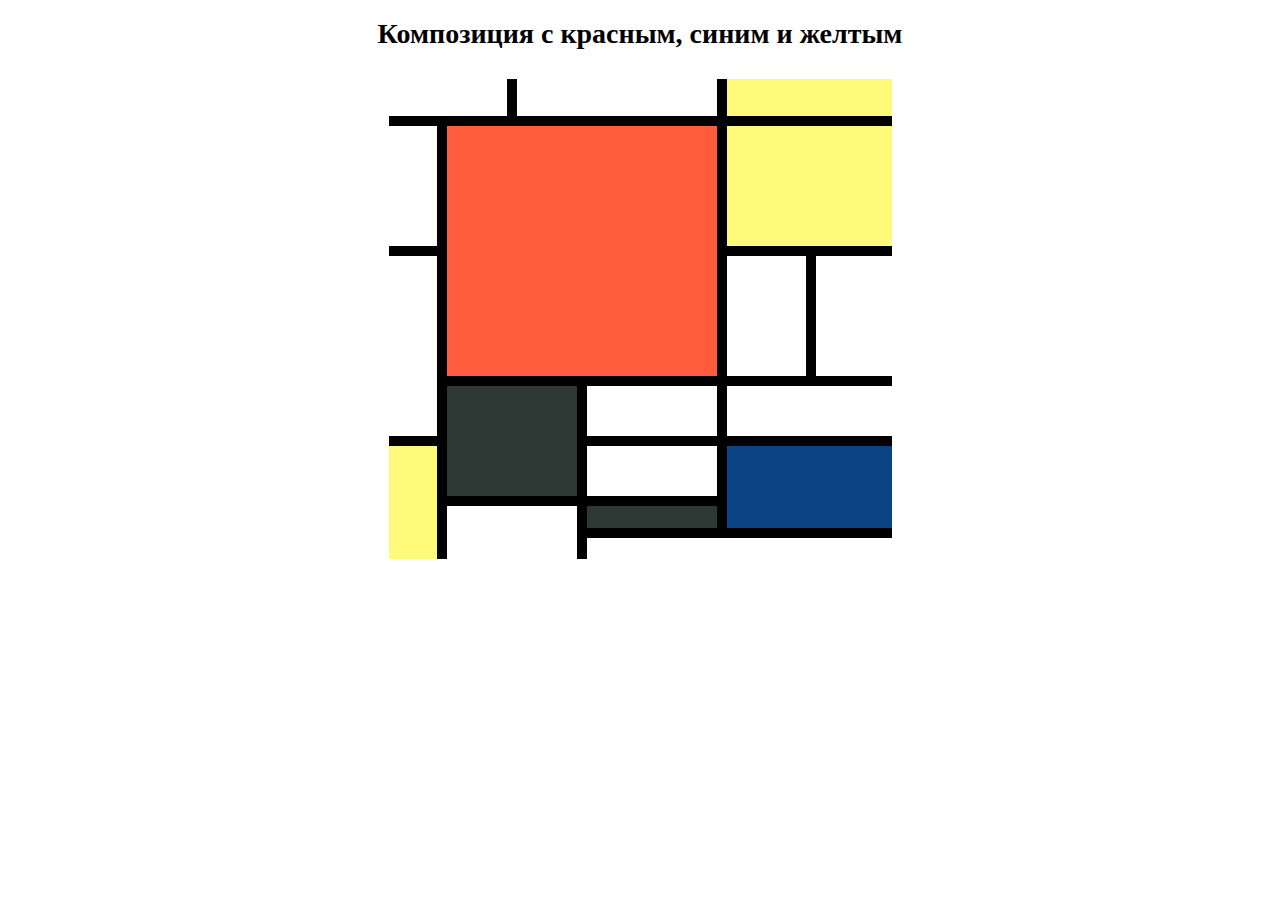
<file: HTML_5/HTML_5_table/index.html>
<!DOCTYPE html>
<html lang="ru">
<head>
	<meta charset="UTF-8">
	<title>TABLE</title>
   <link rel="stylesheet" href="css/reset-min.css">
	<link rel="stylesheet" href="css/style.css">
</head>
<body>
   <h1>Композиция с красным, синим и желтым</h1>
   <table> <!-- colspan rowspan -->
      <tr class="line1">
         <td class="cell1" colspan="2"></td>
         <td class="cell3" colspan="2"></td>
         <td class="cell5" colspan="2"></td>
      </tr>
      <tr class="line2">
         <td class="cell1"></td>
         <td class="cell2" colspan="3" rowspan="2"></td>
         <td class="cell5" colspan="2"></td>
      </tr>
      <tr class="line3">
         <td class="cell1" rowspan="2"></td>
         <td class="cell5"></td>
         <td class="cell6"></td>
      </tr>
      <tr class="line4">
         <td class="cell2" colspan="2" rowspan="2"></td>
         <td class="cell4"></td>
         <td class="cell5" colspan="2"></td>
      </tr>
      <tr class="line5">
         <td class="cell1" rowspan="3"></td>
         <td class="cell4"></td>
         <td class="cell5" colspan="2" rowspan="2"></td>
      </tr>
      <tr class="line6">
         <td class="cell2" colspan="2" rowspan="2"></td>
         <td class="cell4"></td>
      </tr>
      <tr class="line7">
         <td class="cell4" colspan="3"></td>
      </tr>
   </table>
</body>	
</html>
</file>
<file: HTML_4/css/style.css>
* {
    padding: 0;
    margin: 0;
    font-family: Tahoma, Arial, sans-serif;
}
body {
	background: linear-gradient(to bottom, #128aa7 0px, #128aa7 28px,  #5deefd 29px, #15cee2 29px, #10cde2 30px, #ffffff 175px, #41c6d3 176px, #0c739f 1022px);
}
.container-box {
	width: 1000px;
	margin: 0 auto;
	overflow: hidden;
	-moz-box-shadow: 0px 5px 5px 0px rgba(0,0,0,0.75);
	box-shadow: 0px 5px 5px 0px rgba(0,0,0,0.75);
}
header {
	width: 100%;
	box-sizing: border-box;
	padding: 11px 33px 0px 28px;
	background: #fff;
}
.logo {
	float: left;
	position: relative;
}
.logo>img {
	display: block;
}
.contact {
	max-width: 330px;
	float: right;
}
.contact>.telephone>p {
	opacity: .8;
	color: #1289a7;
	font-size: 12px;
	display: block;
	line-height: 18px;
}
.contact>.telephone>p:first-child {
	line-height: 22px;
}
.clearfix:after {
	content:'';
	clear:both;
	display: block;
}
.logo>span {
	color: #1289a7;
	font-size: 12px;
	position: absolute;
	top: 100px;
	left: 72px;
}
.telephone {
	float: right;
}
.countries {
	margin-top: 25px;
	margin-bottom: 8px;
	list-style: none;
	display: inline-block;
}
.countries>li {
	float: left;	
}
.countries>li>a {
	display: block;
	width: 55px;
	padding-top: 44px;
	background-image: url('../img/sprite.png');
	background-repeat: no-repeat;
	transition: .2s linear;
	color: #128aa7;
	text-align: center;
	text-decoration: underline;
    font-size: 10px;
}
.countries>li:hover a {
	transform: scale(1.1);
}
.india {
	background-position: 7px 0px;
}
.nepal {
	background-position: -51px 0px;
}
.tibet {
	background-position: -107px 0px;
}
.bhutan {
	background-position: -163px 0px;
}
.sri-lanka {
	background-position: -219px 0px;
}
.maldives {
	background-position: -277px 0px;
}
.image {
	border-top: 1px solid #128aa7;
	border-bottom: 1px solid #128aa7;
}
.image>img {
	display: block;
}
.main-menu>ul {
	width: 1000px;
	border-top: 1px solid #cacbcb;
	border-bottom: 1px solid #000;
	display: block;
	margin: 0 auto;
	background: rgba(55,55,55,1);
	background: -moz-linear-gradient(top, rgba(55,55,55,1) 0%, rgba(53,53,53,1) 25%, rgba(51,51,51,1) 50%, rgba(49,49,49,1) 75%, rgba(48,48,48,1) 100%);
	background: -o-linear-gradient(top, rgba(55,55,55,1) 0%, rgba(53,53,53,1) 25%, rgba(51,51,51,1) 50%, rgba(49,49,49,1) 75%, rgba(48,48,48,1) 100%);
	background: -ms-linear-gradient(top, rgba(55,55,55,1) 0%, rgba(53,53,53,1) 25%, rgba(51,51,51,1) 50%, rgba(49,49,49,1) 75%, rgba(48,48,48,1) 100%);
	background: linear-gradient(to bottom, rgba(55,55,55,1) 0%, rgba(53,53,53,1) 25%, rgba(51,51,51,1) 50%, rgba(49,49,49,1) 75%, rgba(48,48,48,1) 100%);
	-moz-box-shadow: 0px 4px 4px 1px rgba(0,0,0,0.75);
	box-shadow: 0px 4px 4px 1px rgba(0,0,0,0.75);
	position: relative;
	box-sizing: border-box;
	z-index: 10;
}
.main-menu>ul:after {
	float: none;
	content: '';
	display: block;
	clear: both;
}
.main-menu>ul>li {
	float: left;
}
.main-menu>ul>li>a {
	display: inline-block;
	color: #fff;
	text-decoration: none;
	font-size: 14px;
	transition: .4s linear;
	padding: 5px 7px 5px 10px;
}
.main-page{
	padding: 0px 48px 0px 58px;
}
.travel-page {
	padding: 0px 33px 0px 1px;
}
.service-page {
	padding: 0px 25px 0px 3px;
}
.partners-page {
	padding: 0px 13px 0px 25px;
}
.comment-page {
	padding: 0px 27px 0px 25px;
}
.about-page {
	padding: 0px 25px 0px 39px;
}
.contact-page {
	padding: 0px 18px 0px 21px;
}
.main-menu>ul>li>a:hover {
	color:#138aa7;
}
.triangle::after {
	content:'';
	display: inline-block;
	width: 0;
	height: 0;
	border-left: 3px solid transparent;
	border-right: 3px solid transparent;
	border-top: 6px solid #fff;
	transition: .4s linear;
	margin-left: 5px;
}
 .triangle:hover::after {
	transform: rotate(180deg);
	border-top: 6px solid #138aa7;
}
.travel-page:hover ul.submenu,
.service-page:hover ul.submenu,
.partners-page:hover ul.submenu {
	display: block;
}
ul.submenu {
	display: none;
	position: absolute;
	top: 100%;
    background: #303030;
	-moz-box-shadow: 0px 5px 5px 0px rgba(0,0,0,0.75);
	box-shadow: 0px 5px 5px 0px rgba(0,0,0,0.75);
	transition: .5s easy;
	box-sizing: border-box;
	border-top: 1px solid #000;
}
ul.submenu>li {
    display: block;
}
ul.submenu>li>a {
    display: block;
    padding: 5px 45px 5px 10px;
    color: #fff;
    text-decoration: none;
    font-weight: 300;
    font-size: 14px;
}
ul.submenu>li>a:hover {
	color:#138aa7;
}
.container {
	max-width: 1000px;
	margin: 0 auto;
	border-right: 1px solid #c7cacf;
	border-left: 1px solid #c7cacf;
	box-sizing: border-box;
	overflow: hidden;
	position: relative;
}
.bg-right {
	width: 100%;
	background: #edeef0;
	float: left;
}
.bg-center {
	width: 100%;
	border-right: 1px solid #c7cacf;
	background: #fff;
	float: left;
	position: relative;
	right: 21%;
}
.bg-left {
	width: 100%;
	background: #edeef0;
	border-right: 1px solid #c7cacf;
	float: left; 
	position: relative; 
	right: 58%;
}
.left-column  {
	width: 21%;
	padding-top: 10px;
	/* min-height: 1px; */
	float: left;
	position:relative;
	left:79%; 
	padding-bottom:5px;
}
.center-column {
	width: 58%;
	padding-top: 10px;
	/* min-height: 1px; */
	float: left;
	position:relative;
	left:79%;
	padding-bottom:5px;
}
.right-column {
	width: 21%;
	padding-top: 10px;
	/* min-height: 1px; */
	float: left;
	position:relative;
	left:79%;
	padding-bottom:5px;
}
.bg-left h3 {
	color: #414b43;
	font-size: 18px;
	text-align: center;
	font-weight: normal;
	}
.bg-left a {
	display: block;
	font-size: 14px;
	text-decoration: none;
	color: #424c43;
	margin: 0px 22px 0px 14px;
	line-height: 24px;
	}
.clearfix::after {
	content: '';
	display: block;
	clear: both;
}
footer {
	padding-top:5px;
	display: block;
	width: 100%;
	text-align:center;
}
footer>span {
	opacity: .8;
	color: #fff;
	font-size: 12px;
	line-height: 30px;
}
</file>
<file: HTML_6/css/style.css>
@font-face {
    font-family: 'Lucida Sans Unicode Regular';
    src: url('../fonts/lucida/lucida_sans_unicode_regular-webfont.eot');
    src: url('../fonts/lucida/lucida_sans_unicode_regular-webfont.eot?#iefix') format('embedded-opentype'),
         url('../fonts/lucida/lucida_sans_unicode_regular-webfont.woff2') format('woff2'),
         url('../fonts/lucida/lucida_sans_unicode_regular-webfont.woff') format('woff'),
         url('../fonts/lucida/lucida_sans_unicode_regular-webfont.ttf') format('truetype'),
         url('../fonts/lucida/lucida_sans_unicode_regular-webfont.svg#lucida_sans_unicoderegular') format('svg');
    font-weight: normal;
    font-style: normal;

}
body {
	background: #fff;
	font-family: Arial, Helvetica, sans-serif;
}
.center {
	width: 912px;
	margin: 0 auto;
}
header {
	width: 912px;
	margin: 0 auto;
	padding-top: 17px;
	margin-bottom: 10px;
}
.clearfix::after {
	content:'';
	display: block;
	clear: both;
}
.phon {
	display: inline-block;
	vertical-align: top;
	margin-top: 6px;
	margin-left: 8px;
}
.phon-icon {
	float: left;
	width: 21px;
	height: 21px;
	border-radius: 50%;
	background-color: #f10000;
    background: url('../img/phone.png') no-repeat center, linear-gradient(to bottom, #0c3357 0%, #114266 50%, #1e6584 100%);
	margin-right: 3px;
}
.phon>span {
	display: inline-block;
	vertical-align: top;
	color: #5e686c;
	font-size: 19px;
}
.login {
	display: inline-block;
	vertical-align: top;
	width: 495px;
	font-size: 0;
	border-radius: 4px 3px;
	background-color: #b1bbbf;
	box-shadow: 2px 3px 3px rgba(150,150,150,.75), 0px -1px 1px 0px rgba(165,195,207,1);
	background: url('../img/user.png') no-repeat center left,  linear-gradient(to bottom, #206988 0%, #114165 59%, #0c3256 100%);
	box-sizing: border-box;
	background-clip: border-box;
	border-left: 7px solid transparent;
	padding: 2px 10px 4px 18px;
	margin-top: 1px;
	margin-left: 12px;
}
.user-panel {
	display: inline-block;
}
.username,
.password {
	display: inline-block;
	width: 113px;
	height: 16px;
	background: #fff;
	color: #97a1a5;
	font-family:  'Lucida Sans Unicode Regular', Arial, sans-serif;
	font-size: 11px;
	border: 0;
	padding: 1px 4px 3px 4px;
	box-sizing: border-box;
	margin-top: 1px;
	letter-spacing: -.3px;
}
.username {
	margin-left: 0px;
}
.password {
	margin-left: 8px;
}
.username:focus,
.password:focus {
	box-shadow: inset 0px 0px 1px 0px rgba(33,108,138,1);
	border: 0;
	outline: none;
}
.submit {
	color: #fff;
	font-family:  'Lucida Sans Unicode Regular', Arial, sans-serif;
	font-size: 11px;
	border: 0;
	padding: 0;
	outline: none;
	box-sizing: border-box;
	background: transparent;
	cursor: pointer;
	margin: 1px 4px 0 8px;
	letter-spacing: -.3px;
}
.registration {
	display: inline-block;
	vertical-align: top;
	box-sizing: border-box;
	padding-left: 5px;
	color: #fff;
	font-family:  'Lucida Sans Unicode Regular', Arial, sans-serif;
	font-size: 10.5px;
	text-decoration: none;
	border-left: 1px solid #fff;
	margin-top: 6px;
	margin-right: 21px;
}
.submit:hover,
.registration:hover {
	text-decoration: underline;
}
.recover {
	display: inline-block;
	vertical-align: top;
	color: #bfbfbf;
	font-family:  'Lucida Sans Unicode Regular', Arial, sans-serif;
	font-size: 12px;
	text-decoration: underline;
	margin-top: 5px;
}
.recover:hover {
	text-decoration: none;
}
.navi {
	float: right;
	width: 77px;
	height: 20px;
	border: 1px solid #bdc3c7;
	border-radius: 11px;
	background-color: #fff;
	margin-top: 3px;
	margin-right: 9px;
	padding: 2px 7px 6px 8px;
	box-sizing: border-box;
}
.navi ul li {
	float:left;
	margin-right: 5px;
}
.navi ul li a {
 	display: block;
 	width: 15px;
 	height: 11px;
 	background-image: url('../img/navi.png');
 	background-repeat: no-repeat;
}
.navi ul li:last-child {
	margin-right: 0px;
}
.home {
	background-position: 0px -1px;
}
.map {
	background-position: -20px -1px;
}
.message {
	background-position: -40px -1px;
}
.photo-logo {
	width: 909px;
	height: 237px;
	margin: 10px 0px 0px 0px;
	overflow: hidden;
	position: relative;
}
.photo {
	display: block;
	width: 909px;
	height: 237px;
}
.logo {
	width: 265px;
	height: 120px;
	display: block;
	position: absolute;
	top: 50px;
	left: 0px;
}
.main-line {
	margin-top: 6px;
	width: 911px;
	border: 1px solid #0c1542;
	border-radius: 6px 4px;
	background-clip: padding-box;
	background-color: #fff;
	box-shadow: 2px 3px 5px rgba(0,0,0,.6);
	background-image: linear-gradient(to top, #000 0%, #565f68 100%);
	box-sizing: border-box;
	font-size: 0;
}
.menu {
	display: inline-block;
	vertical-align: top;
	margin-left: 124px;
}
.menu ul {
	font-size: 0;
}
.menu ul li {
	display: inline-block;
}
.menu ul li a {
	text-decoration: none;
	text-transform: uppercase;
	color: #fff;
	font-size: 14px;
	font-family:  'Lucida Sans Unicode Regular', Arial, sans-serif;
	line-height: 32px;
	margin-right: 2px;
	transition: .1s ease;
}
.menu ul li:first-child a {
	padding: 2px 18px 2px 21px;
}
.menu ul li:nth-child(2) a {
	padding: 2px 13px 2px 13px;
}
.menu ul li:nth-child(3) a {
	padding: 2px 13px 2px 13px;
}
.menu ul li:nth-child(4) a {
	padding: 2px 13px 2px 13px;
}
.menu ul li:last-child a {
	padding: 2px 10px 2px 10px;
	margin-right: 0px;
}
.menu ul li a:hover {
    border-radius: 13px;
    background-image: -o-linear-gradient(to bottom, #206988 0%, #114165 59%, #0c3256 100%);
    background-image: linear-gradient(to bottom, #206988 0%, #114165 59%, #0c3256 100%);
}
.bag-summary {
	float: right;
	font-size: 0;
	margin-top: 9px;
	margin-right: 9px;
}
.bag-summary a {
 display: inline-block;
 vertical-align: top;
 width: 21px;
 height: 17px;
 background: url('../img/cart.png') no-repeat center;
 margin-top: -2px;
 margin-right: 11px;
}
.bag-summary p {
	display: inline-block;
 	vertical-align: top;
	color: #919b9e;
	font-size: 11px;
}
.item-p {
	margin-right: 15px;
}
.item-count,
.count {
	color: #0d598f;
	font-size: 12px;
}
.item-count {
	margin-left: 2px;
}
.count-p {
	margin-right: 6px;
}
.count {
	margin-left: 12px;
}
.search {
	width: 900px;
	margin: 0px 0px 0px 5px;
}
.car,
.tire,
.disk {
	display: inline-block;
	vertical-align: top;
	border: 1px solid #9b9c9d;
	background-clip: padding-box;
	background-color: #fff;
	box-sizing: border-box;
	margin-top: 2px;
}
.car {
	width: 413px;
	padding: 0px 11px 8px 16px;
	border-radius: 18px;
	box-shadow: 3px 4px 5px rgba(104,104,104,.6);
}
.tire {
	width: 193px;
	padding: 0px 11px 10px 9px;
	border-radius: 18px 20px;
	margin-left: 12px;
	box-shadow: 3px 4px 5px rgba(104,104,104,.6);
}
.disk {
	width: 269px;
	border-radius: 15px 18px;
	box-shadow: 3px 4px 5px rgba(150,150,150,.6);
	margin-left: 4px;
	margin-top: 0px;
	padding: 0px 5px 8px 9px;
}
.search-header {
	width: 100%;
	color: #154467;	
	font-size: 0;
	margin-bottom: 4px;
}
.car-h2 {
	font-size: 12px;
	display: inline-block;
	vertical-align: top;
	margin-top: 1px;
	margin-left: 67px;
	font-weight: 900;
	letter-spacing: 0.4px;
}
.car-h3l {
	font-size: 10px;
	float:left;
	font-weight: 900;
	margin-top: 4px;
	margin-left: 3px;
}
.car-h3r {
	font-size: 10px;
	float: right;
	font-weight: 900;
	margin-top: 2px;
	margin-right: 10px;	
}
.select-wrapper {
	display: table;
	width: 100%;
}
.select-item,
.select-item-left,
.select-item-right {
	display: table-cell;
	vertical-align: top;
	color: #000;
	font-size: 10px;
}
.select-item.left {
	width: 50%;
	padding-top: 2px;
}
.select-item.right {
	width: 50%;
	padding-left: 13px;
}
.select-item-left{
	width: 66%;
	border-right: 1px solid #bdc6ca;
}
.select-item-right{
	width: 34%;
	padding: 4px 0px 0px 12px;
}
.disk>.select-wrapper {
	padding-top: 3px;
}
.select-item>div>p {
	display: inline-block;
	vertical-align: top;
	width: 73px;
	font-weight: bold;
}
.select-item>div>p>span {
	color: #77858b;
	font-weight: normal;
	font-size: 9px;
}	
.model-avto>p>span,
.year-avto>p>span  {
	display: inline-block;
	vertical-align:top;
	margin-top: -2px;	
}
.select-item>div>p>span.avto {
	font-size: 8px;
}
.make-avto>p {
	margin-top: 6px;
}
.make,
.model,
.year,
.equipment,
.width-tire,
.height-tire,
.diameter-tire,
.diameterdisk,
.fasteners,
.diameterfasteners,
.dco,
.et {
	height: 17px;
	background: none;
	border: 0;
	position: relative;
	z-index: 100;
	cursor: pointer;
}
.make {
	width: 119px;
}
.model {
	width: 118px;
}
.year {
	width: 75px;
}
.equipment {
	width: 118px;
}
.width-tire {
	width: 69px;
}
.height-tire {
	width: 71px;
}
.diameter-tire {
	width: 63px;
}
.diameterdisk {
	width: 75px;
}
.fasteners {
	width: 69px;
}
.diameterfasteners,
.dco,
.et {
	width: 75px;
}
.make-wrapper,
.model-wrapper,
.year-wrapper,
.equipment-wrapper,
.width-tire-box,
.height-tire-box,
.diameter-tire-box,
.diameter-disk-wrapper,
.fasteners-wrapper,
.diameter-fasteners-wrapper,
.dco-wrapper,
.et-wrapper {	
	background: #fff;
	border: 0;
	outline: 0;
	z-index: 100;
	overflow: hidden;
	display: inline-block;
	position: relative;
	box-shadow: inset 0 1px 1px rgba(0,0,0,.75);
}
.make-wrapper {	
	width: 101px;
}
.model-wrapper {
	width: 101px;
}
.year-wrapper {
	width: 57px;
}
.equipment-wrapper {
	width: 101px;
}
.width-tire-box {
	width: 51px;
}
.height-tire-box {
	width: 54px;
	margin-left: 1px;
}
.diameter-tire-box {
	width: 45px;
	margin-left: 3px;
}
.diameter-disk-wrapper {
	width: 57px;
	margin-left: 11px;
}
.fasteners-wrapper {
	width: 51px;
	margin-top: 12px;
	margin-left: 12px;
}
.diameter-fasteners-wrapper {
	width: 57px;
	margin-top: 13px;
	margin-left: 12px;
}
.dco-wrapper{
	width: 57px;
	margin-top: 3px;
}
.et-wrapper{
	width: 57px;
	margin-top: 2px;
}
.select-button {
	background: url('../img/select.png') center center no-repeat;
	height: 17px;
	width: 18px;
	position: absolute;
	right: 0;
	top: 0;
	bottom: 0;
	z-index: 50;
}
.model-avto {
	margin-top: 3px;
}
.year-avto,
.equipment-avto {
	margin-top: 2px;
}
.equipment-avto>p {
	margin-top: 4px;
}
.submit-car {
	float:right;
	color: #154467;
	font-size: 14px;
	font-style: italic;
	text-decoration: underline;
	border: 0px;
	padding: 0px;
	background:transparent;
	cursor: pointer;
	margin-right: 8px;
	font-family: Arial, Helvetica, sans-serif;
	margin-top: 3px;
}
.tire>.submit-car {
	margin-top: -3px;
}
.tire-h2,
.disk-h2 {
	font-size: 12px;
	display: inline-block;
	vertical-align: top;
	margin-left: 0px;
	font-weight: 900;
	color: #114165;
	margin-top: 2px;
}
.disk-h2 {
	margin-top: 1px;
	letter-spacing: 1px;
}
.size-p,
.diameter>p,
.season>p,
.diameter-disk>p,
.fasteners-disk>p,
.diameter-fasteners>p,
.diameter-disk>p>span,
.fasteners-disk>p>span,
.diameter-fasteners>p>span,
.dco-avto>p,
.et-avto>p,
.dco-avto>p>span,
.et-avto>p>span {
	display: inline-block;
	vertical-align: top;
	color: #000;
	font-size: 10px;
	font-family:  'Lucida Sans Unicode Regular', Arial, sans-serif;
}
.dco-avto>p>span,
.et-avto>p>span {
	font-size: 8px;
}
.diameter-disk>p,
.fasteners-disk>p,
.diameter-fasteners>p {
	width: 77px;
/* 	font-weight: bold;
 */	font-size: 9px;
	letter-spacing: .5px;
}
.dco-avto>p,
.et-avto>p,
.diameter-disk>p>span,
.fasteners-disk>p>span,
.diameter-fasteners>p>span {
	font-size: 9px;
	font-weight: normal;
	letter-spacing: normal;
}
.diameter-disk>p {
	margin-top: 4px;
	margin-left: 0px;
}
.diameter-disk>p>span,
.fasteners-disk>p>span,
.diameter-fasteners>p>span,
.dco-avto>p>span,
.et-avto>p>span {
	color: #77858b;
}
.diameter-fasteners>p>span {
    line-height: 1.2;
}
.diameter>p {
	margin-top: 4px;
	font-family: Arial, Helvetica, sans-serif;

}
.season>p {
	margin-top: 2px;
	margin-left: 4px;
}
.diameter {
	margin-top: 7px;
	margin-left: 35px;
}
.size-tire {
	display: inline-block;
	vertical-align: top;
}
.width-tire-box {
	display: inline-block;
	vertical-align: top;
}
.height-tire-box {
	display: inline-block;
	vertical-align: top;
}
.size-tire>span {
	color: #000;
	font-size: 14px;
}
.season-wrapper {
	display: inline-block;
	font-size:0px;
}
.season-wrapper label {
	display: inline-block;
	vertical-align: top;
	cursor: pointer;
	position: relative;
	color: #000;
	font-family:  'Lucida Sans Unicode Regular', Arial, sans-serif;
	font-size: 12px;
	margin-left: 7px;
	padding-left: 12px;
}
input[type=radio] {
	display: none;
}
.season-wrapper>p {
	margin-top: 2px;
}
.season-wrapper>p:first-child {
	margin-top: 5px;
}
.season-wrapper label::before {
	content:'';
	display: inline-block;
	vertical-align: top;
	width: 10px;
	height: 10px;
	background: #fff;
	box-shadow: inset 0 1px 1px rgba(0,0,0,.75);
	margin-right: 2px;
	position: absolute;
	left: 0px;
	top: 0px;
	box-sizing: border-box;
	padding: 2px;
}
input[type=radio]:checked+label::before {
	background: #0c3256;
	background-clip: content-box;
}
.size-p {
	margin-top: 13px;
	margin-left: 3px;
}
.size-tire {
	margin-top: 5px;
	margin-left: 7px;
}
.diameter-disk,
.fasteners-disk,
.diameter-fasteners {
	margin-left: 7px;
}
.diameter-disk {
	margin-top: 6px;
}
.et-avto {
	margin-top: 6px;
}
.et-avto>p {
	width: 60px;
}
.disk>.submit-car {
	margin-top: -1px;
	margin-right: 13px;
}
/* CENTER */
.section-left,
.section-right {
	background: #fff;
	margin-top: 17px;	
}
.section-left {
	width: 183px;
	float: left;
}
.section-right {
	width: 185px;
	float: right;
	margin-top: 14px;
}
.section-left h2,
.section-right h2 {
	display: inline-block;
	color: #114165;
	font-family: 'Lucida Sans Unicode Regular', Arial, sans-serif;	
	text-transform: uppercase;
	font-weight: normal;
	line-height: 23px;
	border: 1px solid #79878d;
	border-radius: 13px;
	background-color: #fff;
	box-shadow: 2px 3px 3px rgba(150,150,150,.5);
	box-sizing: border-box;	
	position: relative;
	width: 182px;	
}
.section-left h2 {
	font-size: 12px;
	padding: 2px 3px 0px 27px;
	letter-spacing: .4px;
}
.section-right h2 {
	font-size: 13px;
	padding: 2px 3px 1px 30px;
	letter-spacing: .5px;
}
.section-right h2::before, 
.section-left h2::before {
	display: inline-block;
	content: '';
	width: 20px;
	height: 20px;
	border-radius: 50%;
    background: url('../img/list.png') center center no-repeat, linear-gradient(to bottom, #1f6987 0%, #114165 59%, #0b3155 100%);
	position: absolute;
}
.section-right h2::before {
	top: 3px;
	left: 3px;
}
.section-left h2::before {
	top: 2px;
	left: 2px;	
}
.section-right h3,
.section-left h3 {
	border: 1px solid #79878d;
	border-radius: 12px;
	background-color: #fff;
	color: #114165;
	font-family: 'Lucida Sans Unicode Regular', Arial, sans-serif;
	font-size: 14px;
	text-transform: uppercase;
	font-weight: normal;
	line-height: 24px;
	position: relative;
	box-sizing: border-box;
	
} 
.section-right h3 {
	width: 136px;
	margin-top: 14px;
	margin-left: 14px;
	padding-top: 1px;
	padding-left: 30px;
	padding-bottom: 1px;
}
.section-left h3 {
	width: 151px;
	margin-top: 14px;
	padding-top: 1px;
	padding-left: 30px;
}
.section-right h3::before,
.section-left h3::before {
	display: inline-block;
	content: '';
	width: 11px;
	height: 11px;
	border-radius: 50%;
    background: #fff;
    border: 5px solid #114165;
	position: absolute;
	top: 2px;
	left: 5px;
}
.section-left nav {
	display: inline-block;
	vertical-align: top;
	margin-left: 35px;
}
.section-left nav ul li a {
	display: block;
	font-size: 12px;
	line-height: 26px;
	text-decoration: none;
	color: #465961;
	font-family: 'Lucida Sans Unicode Regular', Arial, sans-serif;
	padding-left: 12px;
	position: relative;
	letter-spacing: .5px;
}
.section-left nav ul li a::before {
	display: inline-block;
	content: '';
	width: 3px;
	height: 3px;
	border-radius: 50%;
    background: #fff;
    border: 2px solid #79878d;
	position: absolute;
	top: 10px;
	left: 2px;
}
.section-left nav ul li a:hover {
	font-family: Arial, Helvetica, sans-serif;
	font-style: italic;
	font-weight: bold;
	text-decoration: underline;
	color: #465961;
	font-size: 14px;
	letter-spacing: normal;
}
.section-left nav ul li a:hover::before {
	border: 2px solid #313955;
}
.section-left .h3-disk {
	margin-top: -3px;
}
.section-left .h3-bolt {
	margin-top: -4px;
}
.section-right .h3-dsectionisk {
	margin-top: 9px;
}
.li--margin {
	margin-top: -1px;
}
.li--margin2 {
	margin-top: 2px;
}
main {
	width: 100%;
	margin: 0 auto;
}
.content   {
	font-size: 0;
	display: inline-block;
	vertical-align: top;
	width: 526px;
	margin-top: 13px;
	margin-left: 9px;
	border-radius: 3px;
	background-image: linear-gradient(to top, rgba(35,75,93,.49) 0%, rgba(201,207,209,.49) 100%);
	box-sizing: border-box;
	padding-top: 17px;
	padding-left: 22px;
	padding-bottom: 4px;
}
.p-name {
	color: #2b708d;
	font-family: 'Lucida Sans Unicode Regular', Arial, sans-serif;
	font-size: 15px;
	text-align: center;
}
.p-model {
	color: #000;
	font-family: 'Lucida Sans Unicode Regular', Arial, sans-serif;
	font-size: 12px;
	text-align: center;
	margin-top: -1px;
}
.item-box { 
	display: inline-block;
	vertical-align: top;
	margin-bottom: 24px;
}
.item-box a {
	display: block;
	overflow: hidden;
	width: 139px;
	height: 130px;
	border: 1px solid #a3adb1;
	border-radius: 8px;
	background-color: #fff;
	text-align: center;
	box-sizing: border-box;
	padding: 6px 5px 5px 1px;
}
.price {
	font-family: Arial, Helvetica, sans-serif;
	font-size: 17px;
	font-weight: bold;
	font-style: italic;
	color: #114165;

}
.currency {
	font-family: Arial, Helvetica, sans-serif;
	font-size: 13px;
	font-weight: bold;
	font-style: italic;
	color: #114165;
}
.p-price {
	text-align: center;
	margin-top: 3px;
	margin-left: 9px;
}
.item-box.second,.item-box.first {
 margin-right: 29px;
}
.first.row2 .p-model,
.first.row2 a,
.first.row2 .p-price {
	margin-top: 1px;
}
.first.row2 {
	margin-top: 0px;
	margin-right: 27px;
}
.second.row2,
.third.row2 {
	margin-top: 1px;
}
.second.row2 a,
.third.row2 a  {
	margin-top: 1px;
}
.second.row2 .p-price,
.third.row2 .p-price {
	margin-left: 13px;
	margin-top: 2px;
}
.first.row3 {
	margin-top: 4px;
}
.second.row3 {
	margin-top: 5px;
}
.first.row3 a,
.second.row3 a {
	margin-top: 1px;
}
.third.row3 {
	margin-top: 5px;
}
.right-tire {
	margin-left: 24px;
	margin-top: 4px;
}
.right-disk {
	margin-left: 24px;
	margin-top: 5px;
}
.right-disk label, 
.right-tire label {
	display: inline-block;
	vertical-align: top;
	cursor: pointer;
	position: relative;
	color: #465961;
	font-family:  'Lucida Sans Unicode Regular', Arial, sans-serif;
	font-size: 12px;
	padding-left: 26px;
	line-height: 25px;
}
input[type=checkbox] {
	display: none;
}
.right-disk p,
.right-tire p {
}
.right-disk label::before,
.right-tire label::before {
	content:'';
	display: inline-block;
	vertical-align: top;
	width: 9px;
	height: 9px;
	border: 1px solid #114165;
	background-color: #fff;
	box-shadow: inset 0 1px 1px rgba(0,0,0,.75);
	position: absolute;
	left: 1px;
	top: 8px;
	box-sizing: border-box;
	padding: 1px;
}
.right-disk>p:first-child label::before {
	top: 7px;
}
input[type=checkbox]:checked+label::before {
	background: #0c3256;
	background-clip: content-box;
}
.submit-select {
	font-family: Arial, Helvetica, sans-serif;
	font-size: 11px;
	text-transform: uppercase;
	border: 0;
	width: 80px;
	height: 25px;
	border-radius: 11px;
	padding: 3px 0 5px 0;
    background: linear-gradient(to bottom, #1f6987 0%, #114165 59%, #0b3155 100%);
	color: #fff;
	margin-top: 13px;
	margin-left: 24px;
	letter-spacing: .6px;
	box-shadow: 3px 4px 4px 1px rgba(213,213,213,1);
	cursor: pointer;
}
.submit-select:hover {
	 background: linear-gradient(to bottom, #0b3155 0%, #114165 59%, #1f6987 100%);
}
.section-right .h3-disk{
	margin-top: 8px;
}
.section-right .h3-disk::before {
	top: 2px;
	left: 3px;
}
aside {
	margin-top: 37px;
}
.brand-sprit {
	margin: 0 0 0 116px;
	font-size: 0;
}
.brand-sprit li {
	display: inline-block;
	margin-right: 13px;
}
.brand-sprit li:nth-child(2){
	margin-right: 11px;
}
.brand-sprit li:nth-child(3){
	margin-right: 14px;
}
.brand-sprit li:nth-child(4){
	margin-right: 12px;
}
.brand-sprit li:last-child {
	margin-right: 0px;
}
.brand-sprit li a {
	display: block;
	height: 27px;
	background-image: url('../img/brand.png');
	background-repeat: no-repeat;
}
.brand-img1 {
	width: 83px;
	background-position: 0px 0px;
}
.brand-img2 {
	width: 99px;
	background-position: -96px 0px;
}
.brand-img3 {
	width: 77px;
	background-position: -204px 0px;
}
.brand-img4 {
	width: 59px;
	background-position: -297px 0px;
}
.brand-img5 {
	width: 78px;
	background-position: -366px 0px;
}
.brand-img6 {
	width: 58px;
	background-position: -457px 0px;
}
.brand-img7 {
	width: 61px;
	background-position: -528px 0px;
}
.brand-img8 {
	width: 72px;
	background-position: -604px 0px;
}
footer {
	width: 910px;
	height: 101px;
	margin: 25px auto 0 auto;
	border: 1px solid #24293c;
	background-color: #213a4d;
	font-size: 0px;
	padding-top: 12px;
	box-sizing: border-box;
	text-align: center;
}
.footer-menu {
	text-align: center;
	margin: 0px auto 0px auto;
	margin-bottom: 16px;
}
.footer-menu ul {
	font-size: 0px;
}
.footer-menu ul li {
	display: inline-block;
	vertical-align: top;
	border-right: 1px solid #60727f;
	border-left: 1px solid #73838d;
}
.footer-menu ul li:last-child {
	border-right: 0;
}
.footer-menu ul li:first-child {
	border-left: 0;
}
.footer-menu ul li a {
	display: block;
	color: #fff;
	font-family: Arial, Helvetica, sans-serif;
	font-size: 12px;
	text-decoration: none;
}
.footer-menu ul li:first-child a {
	padding: 0px 12px 0px 0px;
}
.footer-menu ul li:nth-child(2) a {
	padding: 0px 13px 0px 13px;
}
.footer-menu ul li:nth-child(3) a {
	padding: 0px 13px 0px 12px; 
}
.footer-menu ul li:last-child a {
	padding: 0px 0px 0px 16px;
}
.footer-menu ul li a:hover {
	color: #51abcb;
}
footer span {
	color: #7f4640;
	font-family: Arial, Helvetica, sans-serif;
	font-size: 10px;
	padding-right: 3px;
}
</file>
<file: HTML_9/css/style.css>
@font-face {
    font-family: 'League Gothic Regular';
    src: url('../fonts/league-gothic/league-gothic_allfont.ru-webfont.eot');
    src: url('../fonts/league-gothic/league-gothic_allfont.ru-webfont.eot?#iefix') format('embedded-opentype'),
         url('../fonts/league-gothic/league-gothic_allfont.ru-webfont.woff2') format('woff2'),
         url('../fonts/league-gothic/league-gothic_allfont.ru-webfont.woff') format('woff'),
         url('../fonts/league-gothic/league-gothic_allfont.ru-webfont.ttf') format('truetype'),
         url('../fonts/league-gothic/league-gothic_allfont.ru-webfont.svg#league_gothicregular') format('svg');
    font-weight: normal;
    font-style: normal;
}
@font-face {
    font-family: 'Open Sans Light';
    src: url('../fonts/open-sans/league-gothic/opensans-light-webfont.eot');
    src: url('../fonts/open-sans/opensans-light-webfont.eot?#iefix') format('embedded-opentype'),
         url('../fonts/open-sans/opensans-light-webfont.woff2') format('woff2'),
         url('../fonts/open-sans/opensans-light-webfont.woff') format('woff'),
         url('../fonts/open-sans/opensans-light-webfont.ttf') format('truetype'),
         url('../fonts/open-sans/opensans-light-webfont.svg#open_sanslight') format('svg');
    font-weight: normal;
    font-style: normal;
}
@font-face {
    font-family: 'Open Sans Extrabold';
    src: url('../fonts/open-sans-extrabold/2206-webfont.eot');
    src: url('../fonts/open-sans-extrabold/2206-webfont.eot?#iefix') format('embedded-opentype'),
         url('../fonts/open-sans-extrabold/2206-webfont.woff2') format('woff2'),
         url('../fonts/open-sans-extrabold/2206-webfont.woff') format('woff'),
         url('../fonts/open-sans-extrabold/2206-webfont.ttf') format('truetype'),
         url('../fonts/open-sans-extrabold/2206-webfont.svg#open_sansextrabold') format('svg');
    font-weight: bold;
    font-style: normal;
}
img {
	display: block;	
}
.clearfix::after {
	content: '';
	display: block;	
	clear: both;
}
/******************** HEADER ********************/
header {
	height: 846px;
	-moz-box-sizing: border-box;
	     box-sizing: border-box;
	background: #c6c6c6;
	background-image: url('../img/bg_header.jpg');
	background-size: cover;
	background-repeat: no-repeat;
	background-position:  50% 50%;
	border-bottom: 1px solid #35283c;
	overflow: hidden;
}
.center {
	width: 960px;	
	margin: 0 auto;
	font-size: 0;
}
.logo {
	float: left;
	margin-top: 51px;
}
.menu {
	float: right;
	margin-top: 74px;
	margin-right: 2px;
}
.menu__inner {
	float: left;
	margin-right: 40px;
}
.menu__link {
	display: block;
	color: #fff;
    font-family: 'League Gothic Regular', Arial, sans-serif;
	font-size: 24px;
	text-shadow: 1px 2px 2px rgba(0,0,0,.4);
	text-decoration: none;
	padding: 0px 5px 0px 7px;
	text-transform: uppercase;
}
.menu__inner.last {
	margin-right: 0px;
}
.menu__link.last {
	padding: 0px 0px 0px 7px;
}
.menu__inner::after {
	display: block;
	content:'';
	height: 2px;
	width: 0%;
	background: #edbfff;
	-moz-transition: width .2s ease-in-out;
	transition: width .2s ease-in-out;
	margin: 0 auto;
}
.menu__inner:hover:after,
.menu__inner:focus:after {
    width: 100%;
}
.slider__wrapper {
	width: 100%;
	height: 400px;
	background-color: rgba(0,0,0, .2);
	margin-top: 167px;
}
.slider__article {
	padding-top: 81px;
	position: relative;
}
.slider__h1 {
	display: inline-block;
	vertical-align: top;
	width: 505px;
	color: #fff;
    font-family: 'League Gothic Regular', Arial, sans-serif;
	font-size: 58px;
	text-shadow: 0 2px 2px rgba(0,0,0,.3);
	overflow: hidden;
  	white-space: nowrap; 
  	height: 58px; 
  	line-height: 58px;
  	cursor: default;
}
.slider__h3 {
	display: inline-block;
	vertical-align: top;
	width: 505px;
	color: #edbfff;
    font-family: 'League Gothic Regular', Arial, sans-serif;
	font-size: 32px;
	text-shadow: 0 2px 2px rgba(0,0,0,.3);
	overflow: hidden;
  	white-space: nowrap; 
  	height: 32px; 
  	line-height: 32px;
  	cursor: default;
}
.slider__p {
	display: inline-block;
	vertical-align: top;
	width: 505px;
	font-family: 'Open Sans Light', Arial, sans-serif;
	color: #fff;
	font-size: 18px;
	text-shadow: 0 2px 2px rgba(0,0,0,.3);
	line-height: 24px;
	margin-top: 5px;
	overflow: hidden;
	cursor: default;
}
.slider__img {
	float:right;
	width: 275px;
	height: 440px;
	margin-top: -187px;
	margin-right: 74px;
	position: relative;
}
.slider__item1 {
	position: absolute;
	width: 130px;
	height: 276px;
	top: 80px;
	left: 6px;
}
.slider__item2 {
	position: absolute;
	width: 197px;
	height: 462px;
	top: 0px;
	left: 81px;
	z-index:2;
}
.play {
	width: 83px;
	height: 81px;
	border: 0px;
	outline: none;
	border-radius: 50%;
	position: absolute;
	top: 148px;
	left: 138px;
	background: url('../img/play.png');
	z-index:3;
	cursor: pointer;
}
.slider__left-array,
.slider__right-array  {
 	width: 30px;
 	height: 42px;
 	background-image: url('../img/array.png');
 	background-repeat: no-repeat;
 	position: absolute;
 	top: 179px;
 	cursor: pointer;
 	background-color: transparent;
 	border: 0;
 	padding: 0;
 	margin: 0;
}
.slider__left-array {
	left: -321px;	
}
.slider__right-array {
	background-position: -30px 0px;
	right: -323px;
}
.navigition {
	width: 83px;
	height: 20px;
	position: absolute;
	font-size: 0;
}
.navigition.slider {
	bottom: -197px;
	left: 710px;
}
input[type='radio'] {
	opacity:0;
	position: absolute;
	z-index: 10;
	top: -5px;
	left: -5px;
	width: 17px;
	height: 17px;
}
.navigition__item {
	float: left;
	position: relative;
	margin-right: 5px;
	width: 17px;
	height: 17px;
}
.navigition__item.last {
	margin-right: 0px;
} 
.navigition__item-decoration.slider::before {
	content:'';
	display:block;
	width: 17px;
	height: 17px;
	border-radius: 50%;
	-moz-box-sizing: border-box;
	     box-sizing: border-box;
	position: absolute;
	top: -3px;
	cursor: pointer;
}
.navigition__item-decoration.slider::before  {
	background: rgba(0,0,0,.3);
	padding: 3px;
}
input[type="radio"]:checked+.navigition__item-decoration.slider::before {
	background: -moz-linear-gradient(bottom, #d4d4d4 0%, #fff 100%);
	background: linear-gradient(to top, #d4d4d4 0%, #fff 100%);
	-moz-box-sizing: border-box;
	     box-sizing: border-box;
	border: 3px solid rgba(0,0,0,.7);
}
/******************** ABOUT ********************/
.about__wrapper {
	width: 100%;
    background-image: -moz-linear-gradient(bottom, #312539 0%, #745083 100%);
    background-image: linear-gradient(to top, #312539 0%, #745083 100%);
	border-bottom: 1px solid #1d2f37;
	-moz-box-sizing: border-box;
	     box-sizing: border-box;
	padding-top: 77px;
	padding-bottom: 69px;
	box-shadow: 0px 5px 10px 0px rgba(0,0,0,0.5);
	position: relative;
	z-index: 5;
}
.flex {
	display: -moz-flex;
	display: -ms-flex;
	display: -o-flex;
	display: -webkit-flex;
	display: -moz-box;
	display: -ms-flexbox;
	display: flex;
	-webkit-justify-content: space-between;
	   -moz-box-pack: justify;
	    -ms-flex-pack: justify;
	        justify-content: space-between;
}
.adout__article {
	width: 32%;
	-moz-box-sizing: border-box;
	     box-sizing: border-box;
	position: relative;
}
.about__header {
	color: #fff;
    font-family: 'League Gothic Regular', Arial, sans-serif;
	font-size: 30px;
	text-shadow: 0 1px 0 #0e1418;
	margin-bottom: 7px;
	overflow: hidden;
  	white-space: nowrap; 
  	height: 30px; 
  	line-height: 30px;
  	cursor: default;
}
.adout__article:first-child::before {
	content:'';
	display: inline-block;
	vertical-align: middle;
	width: 36px;
	height: 32px;
	background-image: url('../img/sprite.png');
	background-repeat: no-repeat;
	background-position: 2px 0px;
	position: absolute;
	top: 6px;
	left: 6px;
}
.adout__article:nth-child(2)::before {
	content:'';
	display: inline-block;
	vertical-align: middle;
	width: 36px;
	height: 32px;
	background-image: url('../img/sprite.png');
	background-repeat: no-repeat;
	background-position: -32px 0px;
	position: absolute;
	top: 6px;
	left: 18px;
}
.adout__article:last-child::before {
	content:'';
	display: inline-block;
	vertical-align: middle;
	width: 36px;
	height: 32px;
	background-image: url('../img/sprite.png');
	background-repeat: no-repeat;
	background-position: -70px 0px;
	position: absolute;
	top: 6px;
	left: 32px;
}
.about__text {
	color: #454545;
	font-family: 'Open Sans Light', Arial, sans-serif;
	font-size: 16px;
	text-shadow: 0 1px 0 #fff;
	line-height: 24px;
	overflow: hidden;
	cursor: default;
}
.about__more,
.about__more-sm {
	color: #fff;
	font-family: 'League Gothic Regular', Arial, sans-serif;
	font-size: 18px;
	text-shadow: 0 1px 0 #0e1418;
	text-decoration: none;
	text-transform: uppercase;
	float: right;
	margin-top: 20px;
}
.about__more:hover {
	text-shadow: 0 0 8px rgba(255,255,255,.8);
}
.adout__article.first {
	padding-left: 62px;
}
.adout__article.second {
	padding-left: 74px;
}
.adout__article.third {
	padding-left: 81px;
}
.about__more.first{
	margin-right: 29px;
}
.about__more.second{
	margin-right: 12px;
}
.about__more.third{
	margin-right: 1px;
}
/******************** BLOG ********************/
.blog__wrapper {
	background: #f9f9f9;
	padding-top: 98px;
	padding-bottom: 90px;
	border-bottom: 1px solid #e6e6e6;
	position: relative;
}
.blog__element.first {
	float: left;
	width: 427px;	
	padding: 31px 11px 37px 39px;
	-moz-box-sizing: border-box;
	     box-sizing: border-box;
	box-shadow: 0 1px 2px rgba(0,0,0,.05);
	background: #fff;
	position: relative;
	margin-left: 23px;
}
.blog__element.first::after {
	content:'';
	width: 20px;
	height: 22px;
	background: url('../img/triangle-decor.png');
	position: absolute;
	bottom: -22px;
	right: 40px;
}
.blog__element__header {
	color: #000;
	font-family: 'League Gothic Regular', Arial, sans-serif;
	font-size: 30px;
	text-shadow: 0 1px 0 #fff;
	margin-bottom: 9px;
	position: relative;
	text-transform: uppercase;
  	white-space: nowrap; 
  	height: 30px; 
  	line-height: 30px;
  	cursor: default;
}
.blog__element.second>.blog__element__header {
	margin-left: 5px;
}
.blog__element__header>span {
	color: #edbfff;
}
.blog__element__header.here::before {
	content:'';
	width: 55px;
	height: 55px;
	border-radius: 50%;
	background: url('../img/photo-blog.png');
	position: absolute;
	top: -13px;
	left: -66px;
}
.blog__element__text {
	color: #454545;
	font-family: 'Open Sans Light', Arial, sans-serif;
	font-size: 16px;
	text-shadow: 0 1px 0 #fff;
	line-height: 24px;
	overflow: hidden;
  	cursor: default;
}
.navigition.blog {
	bottom: -43px;
	left: 172px;
}
.navigition__item-decoration.blog {
	display:block;
	width: 17px;
	height: 17px;
	border-radius: 50%;
	-moz-box-sizing: border-box;
	     box-sizing: border-box;
	cursor: pointer;
	border: 1px solid #e5e5e5;
	background-color: #fff;
	position: absolute;
	top: 0px;
	left: 0px;
}
.navigition__item-decoration.blog::before {
	content:'';
	display:block;
	width: 11px;
	height: 11px;
	border-radius: 50%;
	-moz-box-sizing: border-box;
	     box-sizing: border-box;
	position: absolute;
	top: 2px;
	left: 2px;
	cursor: pointer;
}
.navigition__item-decoration.blog::before  {
	background-color: #fff;
}
input[type="radio"]:checked+.navigition__item-decoration.blog::before {
	border: 1px solid #454545;
    background-image: -moz-linear-gradient(bottom, #454545 0%, #6a6a6a 100%);
    background-image: linear-gradient(to top, #454545 0%, #6a6a6a 100%);
}
.blog__element.second {
	float: right;
	margin-right: 9px;
	padding-top: 31px;
	-moz-box-sizing: border-box;
	     box-sizing: border-box;
}
.blog__element__article--updates {
	-moz-box-sizing: border-box;
	     box-sizing: border-box;
	padding-left: 74px;
}
.blog__element__h4--updates {
	color: #454545;
	font-family: 'Open Sans Extrabold', Arial, sans-serif;
	font-size: 16px;
	font-weight: bold;
	text-shadow: 0 1px 0 #fff;
	line-height: 37px;
	cursor: default;
}
.blog__element__text--updates {
	color: #454545;
	font-family: 'Open Sans Light', Arial, sans-serif;
	font-size: 16px;
	text-shadow: 0 1px 0 #fff;
	line-height: 13px;
	cursor: default;
}
.blog__element__article--updates.first {
	margin-bottom: 17px;
	position: relative;
}
.blog__element__article--updates.second {
	margin-bottom: 14px;
	position: relative;
}
.blog__element__article--updates.third {
	position: relative;
}
.blog__element__article--updates.first::before {
	content:'';
	width: 49px;
	height: 49px;
	display: inline-block;
	position: absolute;
	top: 7px;
	left: 7px;
	background-image: url('../img/sprite-img.png');
	background-repeat: no-repeat;
	background-position: 0px 0px;
}
.blog__element__article--updates.second::before {
	content:'';
	width: 49px;
	height: 49px;
	display: inline-block;
	position: absolute;
	top: 7px;
	left: 7px;
	background-image: url('../img/sprite-img.png');
	background-repeat: no-repeat;
	background-position: 0px -50px;
}
.blog__element__article--updates.third::before {
	content:'';
	width: 49px;
	height: 49px;
	display: inline-block;
	position: absolute;
	top: 7px;
	left: 7px;
	background-image: url('../img/sprite-img.png');
	background-repeat: no-repeat;
	background-position: 0px -100px;
}
.about__more.blog,
.about__more-sm.blog {
	clear: both;
	margin-top: 29px;
	margin-right: 13px;
	color: #454545;
	text-shadow: 0 1px 0 #fff;
}
.about__more.blog:hover,
.about__more-sm.blog:hover  {
	text-shadow: 0 0 8px rgba(0,0,0,.8);
}
.about__more-sm.blog { 
	display: none;
}
/******************** PARTNERS ********************/
.partners {
	border-top: 1px solid #fefefe;
	border-bottom: 1px solid #fefefe;
	background: #f9f9f9;
	padding-top: 24px;
	padding-bottom: 29px;
}
.partners__navigations {
	font-size: 0;
	padding: 0px 84px 0px 94px;
}
.partners__navigations__items--1,
.partners__navigations__items--2,
.partners__navigations__items--3,
.partners__navigations__items--4,
.partners__navigations__items--5,
.partners__navigations__items--6 {
	display: inline-block;
	vertical-align: middle;
}
.partners__navigations__items--link--1,
.partners__navigations__items--link--2,
.partners__navigations__items--link--3,
.partners__navigations__items--link--4,
.partners__navigations__items--link--5,
.partners__navigations__items--link--6 {
	display: block;
}
.partners__navigations__items--img--1,
.partners__navigations__items--img--2,
.partners__navigations__items--img--3,
.partners__navigations__items--img--4,
.partners__navigations__items--img--5,
.partners__navigations__items--img--6 {
	display: block;
}
.partners__navigations__items--1 {
	margin-right: 64px;	
}
.partners__navigations__items--2 {
	margin-right: 64px;
}
.partners__navigations__items--3 {
	margin-right: 75px;
}
.partners__navigations__items--4 {
	margin-right: 68px;
}
.partners__navigations__items--5 {
	margin-right: 66px;
}
/******************** LOREM ********************/
.lorem {
	background: #ececec;
	border-top: 1px solid #d8d8d8;
	padding-top: 95px;
	padding-bottom: 94px;
	box-shadow: 0px 5px 10px 0px rgba(0,0,0,0.5);
	position: relative;
	z-index: 5;	
}
.news {
	width: 33.33333%;
	display: inline-block;
	vertical-align: top;
	-moz-box-sizing: border-box;
	     box-sizing: border-box;
}
.copyright {
	display: inline-block;
	margin-top: 18px;
	color: #c5c5c5;
	font-family: "Georgia", 'Times New Roman', Times, serif;
	font-size: 16px;
	line-height: 17px;
	font-style: italic;
	text-shadow: 0 1px 0 #fff;
	cursor: default;
}
.news__header,
.news__header--sm {
	color: #454444;
	font-family: 'League Gothic Regular', Arial, sans-serif;
	font-size: 30px;
	text-shadow: 0 1px 0 #fff;
	margin-top: 1px;
	cursor:default;
}
.news__header--sm {
	display: none;
}
.news__text {
	color: #787878;
	font-family: 'Open Sans Light', Arial, sans-serif;
	font-size: 16px;
	text-shadow: 0 1px 0 #fff;
	line-height: 24px;
	margin-top: 8px;
	height: 168px;
	overflow: hidden;
	cursor: default;
}
.news--first>.news__text {
	height: 120px;
	margin-top: 10px;
}
.news--first {
	padding-right: 37px;
}
.news--second {
	padding-left: 18px;
	padding-right: 18px;
}
.news--third {
	padding-left: 38px;	
	padding-right: 0px;
}
/******************** FOOTER ********************/
footer {
	height: 113px;
	-moz-box-sizing: border-box;
	     box-sizing: border-box;
	padding-top: 46px;
	background: #c6c6c6;
	background-image: url('../img/bg_bottom.jpg');
	background-size: cover;
	background-repeat: no-repeat;
	background-position:  50% 50%;
}
.design {
	float: right;
	margin-top: 7px;
	color: #fff;
	font-family: 'Open Sans Light', Arial, sans-serif;
	font-size: 12px;
	text-shadow: 1px 2px 2px rgba(0,0,0,.4);
	cursor: default;
}
.design__link {
	color: #fff;
	font-family: 'Open Sans Extrabold', Arial, sans-serif;
	text-decoration: none;
}
.design__link:hover {
	text-decoration: underline;
}
.footer__menu {
	float: left;
}
.footer__menu__inner {
	float: left;
	margin-right: 42px;
}
.footer__menu__link {
	display: block;
	color: #fff;
    font-family: 'League Gothic Regular', Arial, sans-serif;
	font-size: 20px;
	text-shadow: 1px 2px 2px rgba(0,0,0,.4);
	text-decoration: none;
	text-transform: uppercase;
}
.footer__menu__inner.last {
	margin-right: 0px;
}
.footer__menu__inner.margin {
	margin-right: 45px;
}
.footer__menu__inner::after {
	display: block;
	content:'';
	height: 1px;
	width: 0%;
	background: #edbfff;
	-moz-transition: width .2s ease-in-out;
	transition: width .2s ease-in-out;
	margin: 0 auto;
}
.footer__menu__inner:hover:after,
.footer__menu__inner:focus:after {
    width: 100%;
}
</file>
<file: HTML_9/css/style_768px.css>
@media screen and (max-width: 959px) and (min-width: 768px) {
/******************** HEADER ********************/
header {
	height: 799px;
}
.center {
	width: 728px;
	padding: 0 20px;	
}
.logo {
	float: left;
	margin-top: 51px;
}
.menu {
	float: left;
	clear: left;
	margin-top: 33px;
}
.menu__link {
	padding: 0px 6px 0px 6px;
}
.menu__link.first {
	padding: 0px 5px 0px 0px;
}
.menu__link.last {
	padding: 0px 0px 0px 5px;
}
.slider__wrapper {
	margin-top: 75px;
}
.slider__article {
	padding-top: 94px;
}
.slider__h1 {
	display: block;
	width: 285px;
	font-size: 47px;
	line-height: 54px;
	margin-left: 23px;
	height: 52px;
}
.slider__h3 {
	display: block;
	width: 285px;
	font-size: 24px;
	line-height: 40px;
	margin-left: 23px;
	height: 42px;
	white-space: inherit;
}
.slider__p {
	display: block;
	width: 285px;
	height: 100px;
	overflow: hidden;
	font-size: 16px;
	line-height: 26px;
	margin-left: 23px;
	margin-top: -3px;
}
.slider__img {
	float:right;
	margin-top: -309px;
	margin-right: 31px;
}
.slider__left-array {
	left: -4px;	
}
.slider__right-array {
	right: -4px;
}
.navigition.slider {
	bottom: -175px;
	left: 542px;
}
/******************** ABOUT ********************/
.about__wrapper {
	padding-top: 74px;
}
.about__header {
	width: 160px;
	overflow: hidden;
	font-size: 24px;
	margin-bottom: 0px;
}
.adout__article:first-child::before {
	background-position: 2px 4px;
	top: 1px;
	left: 9px;
}
.adout__article:nth-child(2)::before {
	background-position: 2px 4px;
	top: 0px;
	left: 11px;
}
.adout__article:last-child::before {
	background-position: 2px 4px;
	top: 0px;
	left: 26px;
}
.about__text {
	width: 160px;
	overflow: hidden;
	height: 140px;
	line-height: 24px;
}
.about__more {
	margin-top: 12px;
}
.adout__article.second {
	padding-left: 67px;
}
.about__more.first{
	margin-right: 24px;
}
.about__more.second{
	margin-right: 20px;
}
.about__more.third{
	margin-right: 7px;
}
/******************** BLOG ********************/
.blog__wrapper {
	padding-bottom: 90px;
}
.blog__element.first {
	width: 313px;	
	padding: 28px 11px 43px 39px;
	margin-left: 23px;
}
.blog__element.first::after {
	display: none;
}
.blog__element__header {
	font-size: 24px;
	line-height: 24px;
}
.blog__element__header>span {
	display: block;
}
.blog__element__header.here::before {
	top: -12px;
}
.blog__element__text {
	width: 255px;
	height: 145px;
	overflow: hidden;
	margin-top: 27px;
}
.navigition.blog {
	bottom: -43px;
	left: 115px;
}
.blog__element.second {
	float: right;
	margin-right: 7px;
	padding-top: 32px;
	-moz-box-sizing: border-box;
	     box-sizing: border-box;
}
.blog__element.second>.blog__element__header {
	font-size: 30px;
	padding-left: 2px;
}
.blog__element__article--updates.first {
	margin-bottom: 20px;
}
.blog__element__article--updates.second {
	margin-bottom: 18px;
}
.blog__element__h4--updates {
	line-height: 32px;
}
.blog__element__text--updates {
	width: 260px;
	height: 16px;
	line-height: 16px;
	overflow: hidden;
}
.blog__element__article--updates.first::before {
	top: 4px;
	left: 9px;
}
.blog__element__article--updates.second::before,
.blog__element__article--updates.third::before {
	top: 4px;
	left: 8px;
}
.about__more.blog {
		 display: none;
}
.about__more-sm.blog {
		display: block;
		margin-right: 0px;
		margin-top: 25px;
}
/******************** PARTNERS ********************/
.partners__navigations {
	padding: 0px 0px 0px 2px;
}
.partners__navigations__items--1 {
	margin-right: 55px;	
}
.partners__navigations__items--2 {
	margin-right: 53px;
}
.partners__navigations__items--3 {
	margin-right: 67px;
	padding-top: 1px;
}
.partners__navigations__items--4 {
	margin-right: 57px;
}
.partners__navigations__items--5 {
	margin-right: 56px;
	padding-top: 1px;
}
/******************** LOREM ********************/
.lorem {
	padding-bottom: 96px;
}
.news--second>.news__header,
.logo--bottom,
.copyright {
	display: none;
}
.news__header--sm {
	display: block;
}
.news__header,
.news__header--sm {
	font-size: 24px;
}
.news__text,
.news--first>.news__text {
	margin-top: 10px;
}
.news--first {
	padding-top: 4px;
	padding-right: 37px;
}
.news--second {
	padding-top: 4px;
	padding-left: 23px;
	padding-right: 18px;
}
.news--third {
	padding-top: 4px;
	padding-left: 43px;	
	padding-right: 0px;
}
.news__text,
.news--first>.news__text {
	height: 165px;
}
/******************** FOOTER ********************/
footer {
	height: 200px;
	padding-top: 46px;
}
.design {
	margin-top: 35px;
	margin-right: 2px;
}
.footer__menu {
	display: block;
	width: 100%;
}
}
</file>
<file: HTML_9/css/style_480px.css>
@media screen and (max-width: 767px) and (min-width: 480px) {
/******************** HEADER ********************/
header {
	height: 549px;
}
img {
	margin: 0 auto;
}
.center {
	width: 440px;
	padding: 0 20px;	
}
.logo {
	float: none;
	display: block;
	margin: 0px auto 0px auto;
	padding-top: 51px;
}
.menu {
	float: none;
	margin: 21px auto 0 auto;
	display: block;
	border: 1px solid #111b22;
	width: 246px;
	box-shadow: 0 3px 5px rgba(0,0,0,.16);
	border-radius: 8px;
	position: relative;
	z-index:20;
}
.menu>.clearfix>.menu__inner:first-child {
	border-radius: 8px 8px 0px 0px;
}
.menu>.clearfix>.menu__inner:first-child .menu__link.first {
	position: relative;
	padding-top: 4px;
}
.menu>.clearfix>.menu__inner:first-child .menu__link.first::after {
	content:'';
	display: block;
	width: 47px;
	height: 2px;
	background: #edbfff;
	position: relative;
	position: absolute;
	margin: 0 auto;
	bottom: 0px;
	left: 100px;
}
.menu__inner.last {
	border-radius: 0px 0px 8px 8px;
}
.menu__inner {
	float: none;
	disedbfffplay: block;
	margin-right: 0px;
	width: 100%;
	-moz-box-sizing: border-box;
	     box-sizing: border-box;
	background-color: rgba(53, 41, 61, 0.9);
	border-top: 1px solid #513e59;
	border-bottom: 1px solid #36283e;
}
.menu__link {
	display: block;
	text-align: center;
	color: #fff;
    font-family: 'League Gothic Regular', Arial, sans-serif;
	font-size: 24px;
	text-shadow: 1px 2px 2px rgba(0,0,0,.4);
	text-decoration: none;
	padding: 0px;
	text-transform: uppercase;
	margin:0 auto;
	line-height: 38px;
}
.menu__link.first,
.menu__link.last {
	padding: 0;
}
.menu__inner:hover,
.menu__inner:focus {
	background-color: #2b2230;
}
.menu__inner::after {
	display: block;
	content:'';
	height: 2px;
	width: 0%;
	background: #edbfff;
	-moz-transition: width .2s ease-in-out;
	transition: width .2s ease-in-out;
	margin: 0 auto;
}
.menu__inner:hover::after,
.menu__inner:focus::after {
    width: 100%;
}
.slider__wrapper {
	height: 246px;
	margin-top: 0px;
	position: absolute;
	top:203px;
	left: 0px;
}
.slider__article.center {
	margin-top: 83px;
	padding: 0px 20px 0px 20px;
	position: relative;
}
.slider__h1 {
	display: block;
	vertical-align: inherit;
	width: 205px;
	height: 36px;
	overflow: hidden;
	font-size: 36px;
	line-height: 36px;
	margin-top: 93px;
	margin-left: 20px;
}
.slider__h3 {
	display: block;
	vertical-align: inherit;
	width: 205px;
	height: 22px;
	margin-left: 20px;
	overflow: hidden;
	font-size: 18px;
	line-height: 24px;
	white-space: inherit;
}
.slider__p {
	display: none;
}
.slider__img {
	width: 192px;
	height: 304px;
	margin-top: -160px;
	margin-right: 13px;
}
.slider__item1 {
	width: 112px;
	height: 190px;
	top: 56px;
	left: 0px;
}
.slider__item2 {
	width: 139px;
	height: 321px;
	top: 1px;
	left: 55px;
}
.play {
	width: 58px;
	height: 58px;
	top: 102px;
	left: 97px;
	background-size: cover;
}
.slider__left-array,
.slider__right-array  {
 	top: 8px;
 }
 .slider__left-array {
 	left: -3px;
 }
 .slider__right-array {
 	right: -3px;
 }
.navigition.slider {
	bottom: -140px;
	left: 203px;
}
/******************** ABOUT ********************/
.about__wrapper {
	padding-top: 74px;
	padding-bottom: 69px;
}
.flex {
	display: block;
}
.adout__article {
	width: 100%;
	-moz-box-sizing: border-box;
	     box-sizing: border-box;
	position: relative;
}
.adout__article.second {
	margin-top: 26px;
	padding-left: 63px;
}
.adout__article.third {
	margin-top: 25px;
	padding-left: 62px;
}
.about__header {
	width: 365px;
	font-size: 24px;
	margin-bottom: 0px;
}
.adout__article:first-child::before {
	top: 4px;
	left: 9px;
}
.adout__article:nth-child(2)::before,
.adout__article:last-child::before {
	background-position: 2px 0px;
	top: 4px;
	left: 9px;
}
.about__text {
	width: 370px;
	overflow: hidden;
	height: 70px;
	margin-left: 2px;	
}
.about__more {
	margin-top: 13px;
}
.adout__article.second {
	padding-left: 62px;
	margin-top: 21px;
}
.about__more.first{
	margin-top: 18px;
	margin-right: 6px;
}
.about__more.second{
	margin-top: 18px;
	margin-right: 6px;
}
.about__more.third{
	margin-top: 18px;
	margin-right: 7px;
}
/******************** BLOG ********************/
.blog__wrapper {
	padding-top: 70px;
	padding-bottom: 88px;
}
.blog__element.first {
	float: none;
	display: block;
	width: 418px;	
	padding: 26px 11px 35px 39px;
	margin-top: 2px;
	margin-left: 23px;
}
.blog__element.first::after {
	display: none;
}
.blog__element__header {
	margin-bottom: 14px;
}
.blog__element__header.here::before {
	top: -12px;
}
.blog__element__text {
	width: 360px;
	height: 165px;
	overflow: hidden;
}
.blog__element__h4--updates {
	line-height: 35px;
}
.blog__element__text--updates {
	width: 260px;
	height: 18px;
	line-height: 16px;
	overflow: hidden;
}
.blog__element__article--updates.second {
	margin-bottom: 13px;
}
.navigition.blog {
	bottom: -45px;
	left: 162px;
}
.blog__element.second {
	float: none;
	display: block;
	margin-top: 49px;
	margin-right: 10px;
	padding-top: 40px;
	margin-left: 55px;
}
.blog__element__article--updates.first {
	margin-bottom: 16px;
}
.blog__element__article--updates.first::before,
.blog__element__article--updates.second::before,
.blog__element__article--updates.third::before {
	left: 9px;
}
.blog__element.second>.blog__element__header {
	margin-bottom: 9px;
	padding-left: 2px;
}
.about__more.blog {
	display: none;
} 
.about__more-sm.blog {
		display: block;
		margin-right: 30px;
		margin-top: 21px;
}
/******************** PARTNERS ********************/
.partners {
	padding-top: 24px;
	padding-bottom: 33px;
}
.partners__navigations {
	width: 370px;
	margin: 0 auto;
	padding: 11px 0 9px;
}
.partners__navigations__items--1 {
	margin-left: 28px;
	margin-right: 55px;	
}
.partners__navigations__items--2 {
	margin-right: 54px;
}
.partners__navigations__items--3 {
	margin-right: 0px;
	padding-top: 0px;
}
.partners__navigations__items--4 {
	margin-top: 26px;
	margin-left: 13px;
	margin-right: 39px;
}
.partners__navigations__items--5 {
	margin: 28px 56px 0px 19px;
}
.partners__navigations__items--6 {
	margin-top: 28px;
}
/******************** LOREM ********************/
.lorem {
	padding-top: 74px;
	padding-bottom: 87px;
}
.news {
	width: 100%;
	display: block;
	vertical-align: inherit;
}
.news--second>.news__header,
.logo--bottom,
.copyright {
	display: none;
}
.news__header--sm {
	display: block;
}
.news__header,
.news__header--sm {
	font-size: 24px;
}
.news__text,
.news--first>.news__text {
	margin-top: 10px;
}
.news--first {
	padding-top: 4px;
	padding-right: 0px;
}
.news--second {
	margin-top: 51px;
	padding-top: 4px;
	padding-left: 0px;
	padding-right: 18px;
}
.news--third {
	margin-top: 54px;
	padding-top: 4px;
	padding-left: 0px;	
	padding-right: 0px;
}
.news__text,
.news--first>.news__text {
	height: 95px;
	overflow: hidden;
}
/******************** FOOTER ********************/
footer {
	height: 200px;
	padding-top: 26px;
}
.design {
	margin-top: 35px;
	margin-right: 2px;
}
.footer__menu {
	display: block;
	width: 100%;
	margin-bottom: 35px;
}
.footer__menu__inner {
	margin-right: 25px;
}
.footer__menu__inner.last {
	margin-right: 0px;
}
.footer__menu__inner.margin {
	margin-right: 25px;
}
.design {
	float: none;
	display: block;
	text-align: center;
	margin-top: 20px;
}
}
</file>
<file: HTML_9/css/style_320px.css>
@media screen and (max-width: 479px) {
/******************** HEADER ********************/
img {
	margin: 0 auto;
}
header {
	min-width: 320px;
	height: 517px;
	padding-top: 0px;
}
.center {
	width: 280px;
	padding: 0 20px;	
}
.logo {
	float: none;
	display: block;
	margin: 0px auto 0px auto;
	padding-top: 51px;
}
.menu {
	float: none;
	margin: 0px auto 0 auto;
	display: block;
	border: 1px solid transparent;
	width: 246px;
	box-shadow: 0 3px 5px rgba(0,0,0,0);
	border-radius: 8px;
	-moz-transition: .5s ease-in-out;
	transition: .5s ease-in-out;
	background-color: rgba(53, 41, 61, 0.9);
	margin-top: 21px;
	position: relative;
	z-index:20;
}
.menu:hover {
	box-shadow: 0 3px 5px rgba(0,0,0,.16);
	border: 1px solid #111b22;

}
.menu>.clearfix>.menu__inner:first-child {
	border-radius: 8px 8px 0px 0px;
}
.menu>.clearfix>.menu__inner:first-child .menu__link.first {
	position: relative;
	padding-top: 4px;
}
.menu>.clearfix>.menu__inner:first-child .menu__link.first::after {
	content:'';
	display: block;
	width: 47px;
	height: 2px;
	background: #edbfff;
	position: relative;
	position: absolute;
	margin: 0 auto;
	bottom: 0px;
	left: 100px;
}
.menu__inner.last {
	border-radius: 0px 0px 8px 8px;
}
.menu__inner {
	float: none;
	display: block;
	margin-right: 0px;
	width: 100%;
	-moz-box-sizing: border-box;
	     box-sizing: border-box;
	border-top: 1px solid #513e59;
	border-bottom: 1px solid #36283e;
}
.menu__link {
	display: block;
	text-align: center;
	color: #fff;
    font-family: 'League Gothic Regular', Arial, sans-serif;
	font-size: 24px;
	text-shadow: 1px 2px 2px rgba(0,0,0,.4);
	text-decoration: none;
	padding: 0px;
	text-transform: uppercase;
	margin:0 auto;
	line-height: 38px;
}
.menu__link.first,
.menu__link.last {
	padding: 0;
}
.menu__inner:hover,
.menu__inner:focus {
	background-color: #2b2230;
}
.menu__inner::after {
	display: block;
	content:'';
	height: 2px;
	width: 0%;
	background: #edbfff;
	-moz-transition: width .2s ease-in-out;
	transition: width .2s ease-in-out;
	margin: 0 auto;
}
.menu__inner:hover::after,
.menu__inner:focus::after {
    width: 100%;
}
.slider__wrapper {
	height: 245px;
	margin-top: 25px;
	position: absolute;
	top:203px;
	left: 0px;
}
.slider__article {
	padding-top: 73px;
	position: relative;
}
.slider__h1 {
	display: block;
	vertical-align: inherit;
	width: 100%;
	height: 38px;
	white-space: inherit;
	font-size: 36px;
	line-height: 36px;
	margin-top: 20px;
	margin-left: 0px;
	padding: 0px 30px 0px 44px;
	-moz-box-sizing: border-box;
	     box-sizing: border-box;
}
.slider__h3 {
	display: block;
	vertical-align: inherit;
	width: 100%;
	height: 18px;
	margin-left: 0px;
	white-space: inherit;
	font-size: 18px;
	line-height: 18px;
	padding: 0px 30px 0px 44px;
	-moz-box-sizing: border-box;
	     box-sizing: border-box;
}
.slider__p {
	display: none;
}
.slider__img>img {
	height: 301px;
}
.slider__img {
	display: none;
}
.slider__left-array,
.slider__right-array  {
 	top: 101px;
}
.slider__left-array {
	left: -3px;
}
.slider__right-array {
	right: -3px;
}
.navigition.slider {
	bottom: -102px;
	left: 123px;
}
.slider__wrapper {
	width: 100%;
	height: auto;
	background-color: transparent;
	margin-top: 0px;
}
/******************** ABOUT ********************/
.about__wrapper {
	padding-top: 67px;
	padding-bottom: 66px;
	min-width: 320px;
}
.flex {
	display: block;
}
.adout__article {
	width: 100%;
	-moz-box-sizing: border-box;
	     box-sizing: border-box;
	position: relative;
}
.adout__article.first {
	padding-left: 62px;
}
.adout__article.second {
	margin-top: 22px;
	padding-left: 62px;
}
.adout__article.third {
	margin-top: 38px;
	padding-left: 62px;
}
.about__header {
	width: 218px;
	font-size: 24px;
	margin-bottom: 0px;
}
.adout__article:first-child::before {
	top: 4px;
	left: 8px;
}
.adout__article:nth-child(2)::before,
.adout__article:last-child::before  {
	background-position: 2px 0px;
	top: 4px;
	left: 8px;
}
.about__text {
	width: 205px;
	overflow: hidden;
	height: 70px;	
}
.about__more {
	margin-top: 13px;
}
.about__more.first,
.about__more.second,
.about__more.third {
	margin-top: 17px;
	margin-right: 7px;
}
/******************** BLOG ********************/
.blog__wrapper {
	padding-top: 70px;
	padding-bottom: 88px;
	min-width: 320px;
}
.blog__element.first {
	float: none;
	display: block;
	width: 255px;	
	padding: 26px 11px 25px 36px;
	margin-top: 0px;
	margin-left: 23px;
}
.blog__element__header.here::before {
	top: -10px;
	left: -62px;
}
.blog__element.first::after {
	display: none;
}
.blog__element__header {
	margin-bottom: 5px;
	font-size: 24px;
	line-height: 22px;
	height: 24px;
}
.blog__element__header>span {
	display: block;
}
.blog__element__text {
	width: 180px;
	height: 170px;
	margin-top: 25px;
	margin-left: 3px;
}
.blog__element__h4--updates,
.blog__element__text--updates {
	width: 216px;
	overflow: hidden;
}
.blog__element__h4--updates {
	height: 35px;
	line-height: 35px;
}
.blog__element__text--updates {
	height: 18px;
	line-height: 16px;
}
.blog__element__article--updates.first {
	margin-bottom: 11px;
}
.blog__element__article--updates.second {
	margin-bottom: 19px;
}
.navigition.blog {
	bottom: -44px;
	left: 98px;
}
.blog__element.second {
	float: none;
	display: block;
	margin-top: 50px;
	margin-right: 0px;
	padding-top: 40px;
	margin-left: 0px;
}
.blog__element.second>.blog__element__header {
	margin-bottom: 10px;
	padding-left: 0px;
	font-size: 30px;
	line-height: 30px;
	height: 30px;
	white-space: inherit;
	margin-left: 0px;
}
.blog__element__article--updates {
	padding-left: 66px;
}
.about__more.blog {
	display: none;
} 
.about__more-sm.blog {
		display: block;
		margin-right: 6px;
		margin-top: 20px;
}
.blog__element__article--updates.first::before,
.blog__element__article--updates.second::before,
.blog__element__article--updates.third::before {
	left: 0px;
}
/******************** PARTNERS ********************/
.partners {
	min-width: 320px;
	padding-top: 24px;
	padding-bottom: 77px;
}
.partners__navigations {
	width: 240px;
	margin: 0 auto;
	padding: 0px 20px;
}
.partners__navigations__items--1 {
	margin-top: 26px;
	margin-left: 22px;
	margin-right: 0px;	
}
.partners__navigations__items--2 {
	margin-top: 26px;
	margin-right: 0px;
	margin-left: 55px;
}
.partners__navigations__items--3 {
	margin-top: 61px;
	margin-left: 31px;
	margin-right: 0px;
	padding-top: 0px;
}
.partners__navigations__items--4 {
	margin-top: 61px;
	margin-left: 64px;
	margin-right: 0px;
}
.partners__navigations__items--5 {
	margin: 44px 0 0 1px;
}
.partners__navigations__items--6 {
	margin-top: 42px;
	margin-left: 57px;
}
/******************** LOREM ********************/
.lorem {
	display: none;
}
/******************** FOOTER ********************/
footer {
	min-width: 320px;
	height: 200px;
	padding-top: 22px;
}
.footer__menu {
	display: none;
}
.design {
	float: none;
	display: block;
	text-align: center;
	margin-top: 20px;
	margin-right: 2px;
}
}
</file>
<file: HTML_9/css/style_ie.css>
@font-face {
    font-family: 'League Gothic Regular';
    src: url('../fonts/league-gothic/league-gothic_allfont.ru-webfont.eot');
    src: url('../fonts/league-gothic/league-gothic_allfont.ru-webfont.eot?#iefix') format('embedded-opentype'),
         url('../fonts/league-gothic/league-gothic_allfont.ru-webfont.woff2') format('woff2'),
         url('../fonts/league-gothic/league-gothic_allfont.ru-webfont.woff') format('woff'),
         url('../fonts/league-gothic/league-gothic_allfont.ru-webfont.ttf') format('truetype'),
         url('../fonts/league-gothic/league-gothic_allfont.ru-webfont.svg#league_gothicregular') format('svg');
    font-weight: normal;
    font-style: normal;
}
@font-face {
    font-family: 'Open Sans Light';
    src: url('../fonts/open-sans/league-gothic/opensans-light-webfont.eot');
    src: url('../fonts/open-sans/opensans-light-webfont.eot?#iefix') format('embedded-opentype'),
         url('../fonts/open-sans/opensans-light-webfont.woff2') format('woff2'),
         url('../fonts/open-sans/opensans-light-webfont.woff') format('woff'),
         url('../fonts/open-sans/opensans-light-webfont.ttf') format('truetype'),
         url('../fonts/open-sans/opensans-light-webfont.svg#open_sanslight') format('svg');
    font-weight: normal;
    font-style: normal;
}
@font-face {
    font-family: 'Open Sans Extrabold';
    src: url('../fonts/open-sans-extrabold/2206-webfont.eot');
    src: url('../fonts/open-sans-extrabold/2206-webfont.eot?#iefix') format('embedded-opentype'),
         url('../fonts/open-sans-extrabold/2206-webfont.woff2') format('woff2'),
         url('../fonts/open-sans-extrabold/2206-webfont.woff') format('woff'),
         url('../fonts/open-sans-extrabold/2206-webfont.ttf') format('truetype'),
         url('../fonts/open-sans-extrabold/2206-webfont.svg#open_sansextrabold') format('svg');
    font-weight: bold;
    font-style: normal;
}
body {
	margin: 0;
	outline: none;
}
img {
	display: block;	
}
.clearfix::after {
	content: '';
	display: block;	
	clear: both;
}
body {
	background-color: black;
}
/******************** HEADER ********************/
header {
	height: 846px;
	-moz-box-sizing: border-box;
	     box-sizing: border-box;
	background: #c6c6c6;
	background-image: url('../img/bg_header.jpg');
	background-size: cover;
	background-repeat: no-repeat;
	background-position:  50% 50%;
	border-bottom: 1px solid #35283c;
	overflow: hidden;
}
.center {
	width: 960px;	
	margin: 0 auto;
	font-size: 0;
}
.logo {
	float: left;
	margin-top: 51px;
	outline: none;
}
.menu {
	float: right;
	margin-top: 74px;
}
.menu__inner {
	float: left;
	margin-right: 40px;
}
.menu__link {
	display: block;
	color: #fff;
    font-family: 'League Gothic Regular', Arial, sans-serif;
	font-size: 24px;
	text-shadow: 1px 2px 2px rgba(0,0,0,.4);
	text-decoration: none;
	padding: 0px 5px 0px 7px;
	text-transform: uppercase;
}
.menu__inner.last {
	margin-right: 0px;
}
.menu__link.last {
	padding: 0px 0px 0px 7px;
}
.menu__inner::after {
	display: block;
	content:'';
	height: 2px;
	width: 0%;
	background: #edbfff;
	-moz-transition: width .2s ease-in-out;
	transition: width .2s ease-in-out;
	margin: 0 auto;
}
.menu__inner:hover:after,
.menu__inner:focus:after {
    width: 100%;
}
.slider__wrapper {
	width: 100%;
	height: 400px;
	background-color: rgba(0,0,0, .2);
	margin-top: 167px;
}
.slider__article {
	padding-top: 80px;
	position: relative;
}
.slider__h1 {
	display: inline-block;
	vertical-align: top;
	width: 505px;
	color: #fff;
    font-family: 'League Gothic Regular', Arial, sans-serif;
	font-size: 56px;
	text-shadow: 0 2px 2px rgba(0,0,0,.3);
}
.slider__h3 {
	display: inline-block;
	vertical-align: top;
	width: 505px;
	color: #edbfff;
    font-family: 'League Gothic Regular', Arial, sans-serif;
	font-size: 31px;
	text-shadow: 0 2px 2px rgba(0,0,0,.3);
}
.slider__p {
	display: inline-block;
	vertical-align: top;
	width: 505px;
	font-family: 'Open Sans Light', Arial, sans-serif;
	color: #fff;
	font-size: 18px;
	text-shadow: 0 2px 2px rgba(0,0,0,.3);
	line-height: 24px;
	margin-top: 7px;
}
.slider__img {
	float:right;
	margin-top: -185px;
	margin-right: 255px;
	position: relative;
}
.slider__item1 {
	position: absolute;
	top: 80px;
	left: -89px;
}
.slider__item2 {
	position: absolute;
	top: 0px;
	left: -13px;
	z-index:2;
}
.play {
	width: 83px;
	height: 81px;
	border: 0px;
	outline: none;
	border-radius: 50%;
	position: absolute;
	top: 148px;
	left: 45px;
	background: url('../img/play.png');
	z-index:3;
}
.slider__left-array,
.slider__right-array  {
 	width: 30px;
 	height: 42px;
 	background-image: url('../img/array.png');
 	background-repeat: no-repeat;
 	position: absolute;
 	top: 179px;
 	cursor: pointer;
 	background-color: transparent;
 	border: 0;
 	padding: 0;
 	margin: 0;
}
.slider__left-array {
	left: -321px;	
}
.slider__right-array {
	background-position: -30px 0px;
	right: -323px;
}
.navigition {
	width: 83px;
	height: 20px;
	position: absolute;
	font-size: 0;
}
.navigition.slider {
	bottom: -197px;
	left: 711px;
}
input[type='radio'] {
	opacity:0;
	position: absolute;
	z-index: 10;
	top: -5px;
	left: -5px;
	width: 17px;
	height: 17px;
}
.navigition__item {
	float: left;
	position: relative;
	margin-right: 5px;
	width: 17px;
	height: 17px;
}
.navigition__item.last {
	margin-right: 0px;
} 
.navigition__item-decoration.slider::before {
	content:'';
	display:block;
	width: 17px;
	height: 17px;
	border-radius: 50%;
	-moz-box-sizing: border-box;
	     box-sizing: border-box;
	position: absolute;
	top: -3px;
	cursor: pointer;
}
.navigition__item-decoration.slider::before  {
	background: rgba(0,0,0,.6);
	padding: 3px;
}
input[type="radio"]:checked+.navigition__item-decoration.slider::before {
	background: -moz-linear-gradient(bottom, #d4d4d4 0%, #fff 100%);
	background: linear-gradient(to top, #d4d4d4 0%, #fff 100%);
	-moz-box-sizing: border-box;
	     box-sizing: border-box;
	border: 3px solid rgba(0,0,0,.8);
}
/******************** ABOUT ********************/
.about__wrapper {
	width: 100%;
    background-image: -moz-linear-gradient(bottom, #312539 0%, #745083 100%);
    background-image: linear-gradient(to top, #312539 0%, #745083 100%);
	border-bottom: 1px solid #1d2f37;
	-moz-box-sizing: border-box;
	     box-sizing: border-box;
	padding-top: 77px;
	padding-bottom: 69px;
	box-shadow: 0px 5px 10px 0px rgba(0,0,0,0.5);
	position: relative;
	z-index: 5;
}
.flex {
	display: -moz-flex;
	display: -ms-flex;
	display: -o-flex;
	display: -webkit-flex;
	display: -moz-box;
	display: -ms-flexbox;
	display: flex;
	-webkit-justify-content: space-between;
	   -moz-box-pack: justify;
	    -ms-flex-pack: justify;
	        justify-content: space-between;
}
.adout__article {
	width: 32%;
	-moz-box-sizing: border-box;
	     box-sizing: border-box;
	position: relative;
}
.about__header {
	color: #fff;
    font-family: 'League Gothic Regular', Arial, sans-serif;
	font-size: 30px;
	text-shadow: 0 1px 0 #0e1418;
	margin-bottom: 7px;
}
.adout__article:first-child::before {
	content:'';
	display: inline-block;
	vertical-align: middle;
	width: 36px;
	height: 32px;
	background-image: url('../img/sprite.png');
	background-repeat: no-repeat;
	background-position: 2px 0px;
	position: absolute;
	top: 6px;
	left: 6px;
}
.adout__article:nth-child(2)::before {
	content:'';
	display: inline-block;
	vertical-align: middle;
	width: 36px;
	height: 32px;
	background-image: url('../img/sprite.png');
	background-repeat: no-repeat;
	background-position: -32px 0px;
	position: absolute;
	top: 6px;
	left: 18px;
}
.adout__article:last-child::before {
	content:'';
	display: inline-block;
	vertical-align: middle;
	width: 36px;
	height: 32px;
	background-image: url('../img/sprite.png');
	background-repeat: no-repeat;
	background-position: -70px 0px;
	position: absolute;
	top: 6px;
	left: 32px;
}
.about__text {
	color: #454545;
	font-family: 'Open Sans Light', Arial, sans-serif;
	font-size: 16px;
	text-shadow: 0 1px 0 #fff;
	line-height: 24px;
}
.about__more,
.about__more-sm {
	color: #fff;
	font-family: 'League Gothic Regular', Arial, sans-serif;
	font-size: 18px;
	text-shadow: 0 1px 0 #0e1418;
	text-decoration: none;
	text-transform: uppercase;
	float: right;
	margin-top: 20px;
}
.about__more:hover {
	text-shadow: 0 0 8px rgba(255,255,255,.8);
}
.adout__article.first {
	padding-left: 64px;
}
.adout__article.second {
	padding-left: 75px;
}
.adout__article.third {
	padding-left: 81px;
}
.about__more.first{
	margin-right: 29px;
}
.about__more.second{
	margin-right: 12px;
}
.about__more.third{
	margin-right: 1px;
}
/******************** BLOG ********************/
.blog__wrapper {
	background: #f9f9f9;
	padding-top: 98px;
	padding-bottom: 90px;
	border-bottom: 1px solid #e6e6e6;
	position: relative;
}
.blog__element.first {
	float: left;
	width: 427px;	
	padding: 30px 11px 37px 39px;
	-moz-box-sizing: border-box;
	     box-sizing: border-box;
	box-shadow: 0 1px 2px rgba(0,0,0,.05);
	background: #fff;
	position: relative;
	margin-left: 23px;
}
.blog__element.first::after {
	content:'';
	width: 20px;
	height: 22px;
	background: url('../img/triangle-decor.png');
	position: absolute;
	bottom: -22px;
	right: 40px;
}
.blog__element__header {
	color: #000;
	font-family: 'League Gothic Regular', Arial, sans-serif;
	font-size: 30px;
	text-shadow: 0 1px 0 #fff;
	margin-bottom: 9px;
	position: relative;
	text-transform: uppercase;
}
.blog__element.second>.blog__element__header {
	margin-left: 5px;
}
.blog__element__header>span {
	color: #edbfff;
}
.blog__element__header.here::before {
	content:'';
	width: 55px;
	height: 55px;
	border-radius: 50%;
	background: url('../img/photo-blog.png');
	position: absolute;
	top: -13px;
	left: -66px;
}
.blog__element__text {
	color: #454545;
	font-family: 'Open Sans Light', Arial, sans-serif;
	font-size: 16px;
	text-shadow: 0 1px 0 #fff;
	line-height: 24px;
}
.navigition.blog {
	bottom: -46px;
	left: 173px;
}
.navigition__item-decoration.blog {
	display:block;
	width: 17px;
	height: 17px;
	border-radius: 50%;
	-moz-box-sizing: border-box;
	     box-sizing: border-box;
	cursor: pointer;
	border: 1px solid #e5e5e5;
	background-color: #fff;
	position: absolute;
	top: 0px;
	left: 0px;
}
.navigition__item-decoration.blog::before {
	content:'';
	display:block;
	width: 11px;
	height: 11px;
	border-radius: 50%;
	-moz-box-sizing: border-box;
	     box-sizing: border-box;
	position: absolute;
	top: 2px;
	left: 2px;
	cursor: pointer;
}
.navigition__item-decoration.blog::before  {
	background-color: #fff;
}
input[type="radio"]:checked+.navigition__item-decoration.blog::before {
	border: 1px solid #454545;
    background-image: -moz-linear-gradient(bottom, #454545 0%, #6a6a6a 100%);
    background-image: linear-gradient(to top, #454545 0%, #6a6a6a 100%);
}
.blog__element.second {
	float: right;
	margin-right: 10px;
	padding-top: 30px;
	-moz-box-sizing: border-box;
	     box-sizing: border-box;
}
.blog__element__article--updates {
	-moz-box-sizing: border-box;
	     box-sizing: border-box;
	padding-left: 74px;
}
.blog__element__h4--updates {
	color: #454545;
	font-family: 'Open Sans Extrabold', Arial, sans-serif;
	font-size: 16px;
	font-weight: bold;
	text-shadow: 0 1px 0 #fff;
	line-height: 36px;
}
.blog__element__text--updates {
	color: #454545;
	font-family: 'Open Sans Light', Arial, sans-serif;
	font-size: 16px;
	text-shadow: 0 1px 0 #fff;
	line-height: 14px;
}
.blog__element__article--updates.first {
	margin-bottom: 17px;
	position: relative;
}
.blog__element__article--updates.second {
	margin-bottom: 14px;
	position: relative;
}
.blog__element__article--updates.third {
	position: relative;
}
.blog__element__article--updates.first::before {
	content:'';
	width: 49px;
	height: 49px;
	display: inline-block;
	position: absolute;
	top: 7px;
	left: 8px;
	background-image: url('../img/sprite-img.png');
	background-repeat: no-repeat;
	background-position: 0px 0px;
}
.blog__element__article--updates.second::before {
	content:'';
	width: 49px;
	height: 49px;
	display: inline-block;
	position: absolute;
	top: 7px;
	left: 8px;
	background-image: url('../img/sprite-img.png');
	background-repeat: no-repeat;
	background-position: 0px -50px;
}
.blog__element__article--updates.third::before {
	content:'';
	width: 49px;
	height: 49px;
	display: inline-block;
	position: absolute;
	top: 7px;
	left: 8px;
	background-image: url('../img/sprite-img.png');
	background-repeat: no-repeat;
	background-position: 0px -100px;
}
.about__more.blog,
.about__more-sm.blog {
	clear: both;
	margin-top: 27px;
	margin-right: 13px;
	color: #454545;
	text-shadow: 0 1px 0 #fff;
}
.about__more.blog:hover,
.about__more-sm.blog:hover  {
	text-shadow: 0 0 8px rgba(0,0,0,.8);
}
.about__more-sm.blog { 
	display: none;
}
/******************** PARTNERS ********************/
.partners {
	border-top: 1px solid #fefefe;
	border-bottom: 1px solid #fefefe;
	background: #f9f9f9;
	padding-top: 24px;
	padding-bottom: 31px;
}
.partners__navigations {
	font-size: 0;
	padding: 0px 84px 0px 94px;
}
.partners__navigations__items--1,
.partners__navigations__items--2,
.partners__navigations__items--3,
.partners__navigations__items--4,
.partners__navigations__items--5,
.partners__navigations__items--6 {
	display: inline-block;
	vertical-align: middle;
}
.partners__navigations__items--link--1,
.partners__navigations__items--link--2,
.partners__navigations__items--link--3,
.partners__navigations__items--link--4,
.partners__navigations__items--link--5,
.partners__navigations__items--link--6 {
	display: block;
}
.partners__navigations__items--img--1,
.partners__navigations__items--img--2,
.partners__navigations__items--img--3,
.partners__navigations__items--img--4,
.partners__navigations__items--img--5,
.partners__navigations__items--img--6 {
	display: block;
}
.partners__navigations__items--1 {
	margin-right: 64px;	
}
.partners__navigations__items--2 {
	margin-right: 64px;
}
.partners__navigations__items--3 {
	margin-right: 75px;
}
.partners__navigations__items--4 {
	margin-right: 68px;
}
.partners__navigations__items--5 {
	margin-right: 66px;
}
/******************** LOREM ********************/
.lorem {
	background: #ececec;
	border-top: 1px solid #d8d8d8;
	padding-top: 95px;
	padding-bottom: 92px;
	box-shadow: 0px 5px 10px 0px rgba(0,0,0,0.5);
	position: relative;
	z-index: 5;	
}
.news {
	width: 33.33333%;
	display: inline-block;
	vertical-align: top;
	-moz-box-sizing: border-box;
	     box-sizing: border-box;
}
.copyright {
	display: inline-block;
	margin-top: 18px;
	color: #c5c5c5;
	font-family: "Georgia", 'Times New Roman', Times, serif;
	font-size: 16px;
	font-style: italic;
	text-shadow: 0 1px 0 #fff;
}
.news__header,
.news__header--sm {
	color: #454444;
	font-family: 'League Gothic Regular', Arial, sans-serif;
	font-size: 30px;
	text-shadow: 0 1px 0 #fff;
}
.news__header--sm {
	display: none;
}
.news__text {
	color: #787878;
	font-family: 'Open Sans Light', Arial, sans-serif;
	font-size: 16px;
	text-shadow: 0 1px 0 #fff;
	line-height: 24px;
	margin-top: 11px;
	height: 168px;
	overflow: hidden;
}
.news--first>.news__text {
	height: 120px;
	margin-top: 14px;
}
.news--first {
	padding-right: 37px;
}
.news--second {
	padding-left: 18px;
	padding-right: 18px;
}
.news--third {
	padding-left: 36px;	
	padding-right: 0px;
}
/******************** FOOTER ********************/
footer {
	height: 113px;
	-moz-box-sizing: border-box;
	     box-sizing: border-box;
	padding-top: 46px;
	background: #c6c6c6;
	background-image: url('../img/bg_bottom.jpg');
	background-size: cover;
	background-repeat: no-repeat;
	background-position:  50% 50%;
}
.design {
	float: right;
	margin-top: 7px;
	color: #fff;
	font-family: 'Open Sans Light', Arial, sans-serif;
	font-size: 12px;
	text-shadow: 1px 2px 2px rgba(0,0,0,.4);
}
.design__link {
	color: #fff;
	font-family: 'Open Sans Extrabold', Arial, sans-serif;
	text-decoration: none;
}
.design__link:hover {
	text-decoration: underline;
}
.footer__menu {
	float: left;
}
.footer__menu__inner {
	float: left;
	margin-right: 42px;
}
.footer__menu__link {
	display: block;
	color: #fff;
    font-family: 'League Gothic Regular', Arial, sans-serif;
	font-size: 20px;
	text-shadow: 1px 2px 2px rgba(0,0,0,.4);
	text-decoration: none;
	text-transform: uppercase;
}
.footer__menu__inner.last {
	margin-right: 0px;
}
.footer__menu__inner.margin {
	margin-right: 45px;
}
.footer__menu__inner::after {
	display: block;
	content:'';
	height: 1px;
	width: 0%;
	background: #edbfff;
	-moz-transition: width .2s ease-in-out;
	transition: width .2s ease-in-out;
	margin: 0 auto;
}
.footer__menu__inner:hover:after,
.footer__menu__inner:focus:after {
    width: 100%;
}
</file>
<file: HTML_3/HTML_3/css/style.css>
* {
    padding: 0;
    margin: 0;
}
body {
	background-color: #f9f9f9;
}
.container {
	width: 966px;
	margin: 0 auto;
	padding: 50px 48px 60px 46px;
	background-color: #fff;
	-webkit-box-shadow: 0 5px 5px rgba(0,0,0,.3);
	-moz-box-shadow: 0 5px 5px rgba(0,0,0,.3);
	box-shadow: 0 5px 5px rgba(0,0,0,.3);
}
header {
	width: 100%;
	margin-bottom: 40px;
}
a>img {
	width: 145px;
	height: 40px;
	display: block;
	margin-bottom: 40px;
}
.main-menu {
	display: block;
	width: 100%;
	font-size: 0px;
	background: rgba(93,93,93,1);
	background: -moz-linear-gradient(top, rgba(93,93,93,1) 0%, rgba(87,87,87,1) 25%, rgba(81,81,81,1) 50%, rgba(74,73,73,1) 75%, rgba(68,67,67,1) 100%);
	background: -webkit-gradient(left top, left bottom, color-stop(0%, rgba(93,93,93,1)), color-stop(25%, rgba(87,87,87,1)), color-stop(50%, rgba(81,81,81,1)), color-stop(75%, rgba(74,73,73,1)), color-stop(100%, rgba(68,67,67,1)));
	background: -webkit-linear-gradient(top, rgba(93,93,93,1) 0%, rgba(87,87,87,1) 25%, rgba(81,81,81,1) 50%, rgba(74,73,73,1) 75%, rgba(68,67,67,1) 100%);
	background: -o-linear-gradient(top, rgba(93,93,93,1) 0%, rgba(87,87,87,1) 25%, rgba(81,81,81,1) 50%, rgba(74,73,73,1) 75%, rgba(68,67,67,1) 100%);
	background: -ms-linear-gradient(top, rgba(93,93,93,1) 0%, rgba(87,87,87,1) 25%, rgba(81,81,81,1) 50%, rgba(74,73,73,1) 75%, rgba(68,67,67,1) 100%);
	background: linear-gradient(to bottom, rgba(93,93,93,1) 0%, rgba(87,87,87,1) 25%, rgba(81,81,81,1) 50%, rgba(74,73,73,1) 75%, rgba(68,67,67,1) 100%);
}
.main-menu>ul,
.footer-menu>ul {
	list-style: none;
}
.main-menu>ul>li {
	display: inline-block;
	margin-right: 40px;	
}
.main-menu>ul>li>a {
	display: block;
	font-family: 'Open Sans', sans-serif;
	font-size: 15px;
	color: #fff;
	text-decoration: none;
	line-height: 40px;
	text-shadow: 0px 1px 0px #000;
	border-left: 1px solid rgba(131, 131, 131, 0);
	border-right: 1px solid rgba(131, 131, 131, 0);
	transition: .2s linear;
	padding: 0px 23px;
}
.main-menu>ul>li>a:hover {
	border-left: 1px solid rgba(131, 131, 131, 1);
	border-right: 1px solid rgba(131, 131, 131, 1);
	background: rgba(74,74,74,1);
	background: -moz-linear-gradient(top, rgba(74,74,74,1) 0%, rgba(68,68,68,1) 25%, rgba(60,60,60,1) 50%, rgba(51,51,51,1) 75%, rgba(46,46,46,1) 100%);
	background: -webkit-gradient(left top, left bottom, color-stop(0%, rgba(74,74,74,1)), color-stop(25%, rgba(68,68,68,1)), color-stop(50%, rgba(60,60,60,1)), color-stop(75%, rgba(51,51,51,1)), color-stop(100%, rgba(46,46,46,1)));
	background: -webkit-linear-gradient(top, rgba(74,74,74,1) 0%, rgba(68,68,68,1) 25%, rgba(60,60,60,1) 50%, rgba(51,51,51,1) 75%, rgba(46,46,46,1) 100%);
	background: -o-linear-gradient(top, rgba(74,74,74,1) 0%, rgba(68,68,68,1) 25%, rgba(60,60,60,1) 50%, rgba(51,51,51,1) 75%, rgba(46,46,46,1) 100%);
	background: -ms-linear-gradient(top, rgba(74,74,74,1) 0%, rgba(68,68,68,1) 25%, rgba(60,60,60,1) 50%, rgba(51,51,51,1) 75%, rgba(46,46,46,1) 100%);
	background: linear-gradient(to bottom, rgba(74,74,74,1) 0%, rgba(68,68,68,1) 25%, rgba(60,60,60,1) 50%, rgba(51,51,51,1) 75%, rgba(46,46,46,1) 100%);
}
aside {
	box-sizing: border-box;
	width: 240px;
	float: left;
}
.navigation {
	list-style: none;
}
.navigation>li>a {
	display: block;
	text-decoration: none;
	color: #656363;
	font-size: 13px;
	font-family: 'Open Sans', sans-serif;
	line-height: 40px;
	padding-left: 22px;
	border-top: 1px solid #c8c8c8;
	border-right: 1px solid #c8c8c8;
	border-left: 1px solid #c8c8c8;
	box-sizing: border-box;
}
.navigation>li:last-child a {
	border-bottom: 1px solid #c8c8c8;
}
.navigation>li>a:hover, .navigation>li>a:active {
	padding-left: 35px;
	transition: .2s linear;
	background: #f9f9f9;
	color: #2c2c2c;
}
main {
	width: 678px;
	float: right;
	margin-bottom: 60px;

}
.photo-item{
	width: 678px;
	height: 400px;
	box-sizing: border-box;
	padding: 45px 88px 46px 88px; 
	border: 1px solid #c8c8c8;
	margin-bottom: 35px;
}
main>div>img {
	width: 500px;
	height: 307px;
}
main>p {
	padding: 0px 24px;
	font-size: 13px;
	font-family: 'Open Sans', sans-serif;
	color: #2c2b2b;
	line-height: 21px;
}
.clear {
	clear: both;
}
footer {
	width: 100%;
	background: #e1e1e1;
	display: flex;
	justify-content: space-between;
	padding: 5px 26px 5px 25px;
	box-sizing: border-box;
}
.footer-menu {
	width: 478px;
}
.footer-menu>ul {
	display: flex;
	justify-content: space-between;
}
.footer-menu>ul>li>a {
	display: block;
	text-decoration: none;
}
.footer-menu>ul>li>a:hover {
	text-decoration: underline;
}
.footer-menu>ul>li>a,
footer>span {
	font-family: 'Open Sans', sans-serif;
	font-size: 13px;
	line-height: 29px;
	color: #2c2c2c;	
}
</file>
<file: HTML_5/HTML_5_table/css/style.css>
h1 {
	text-align: center;
	margin-top: 20px;
	font-size: 28px;
}
table {
	margin: 20px auto 0 auto;
	border: 11px solid #fff;
}
td {
	border: 10px solid #000;
}
.line1 {
	height: 47px;
}
.line2,
.line3 {
	height: 130px;
}
.line4,
.line5 {
	height: 60px;
}
.line6,
.line7 {
	height: 32px;
}
.cell1 {
	width: 48px;
}
.cell2 {
	width: 130px;
}
.cell3 {
	width: 60px;
}
.cell4 {
	width: 130px;
}
.cell5 {
	width: 79px;
}
.cell6 {
	width: 76px;
}
.line1 .cell5, 
.line2 .cell5,
.line5 .cell1 {
	background: #fffa79;
}
.line2 .cell2 {
	background: #ff5b3d;
}
.line5 .cell5 {
	background: #0b4484;
} 
.line4 .cell2, 
.line4 .cell3,
.line5 .cell2,
.line5 .cell3,
.line6 .cell4 {
	background: #2e3834;
}
</file>
